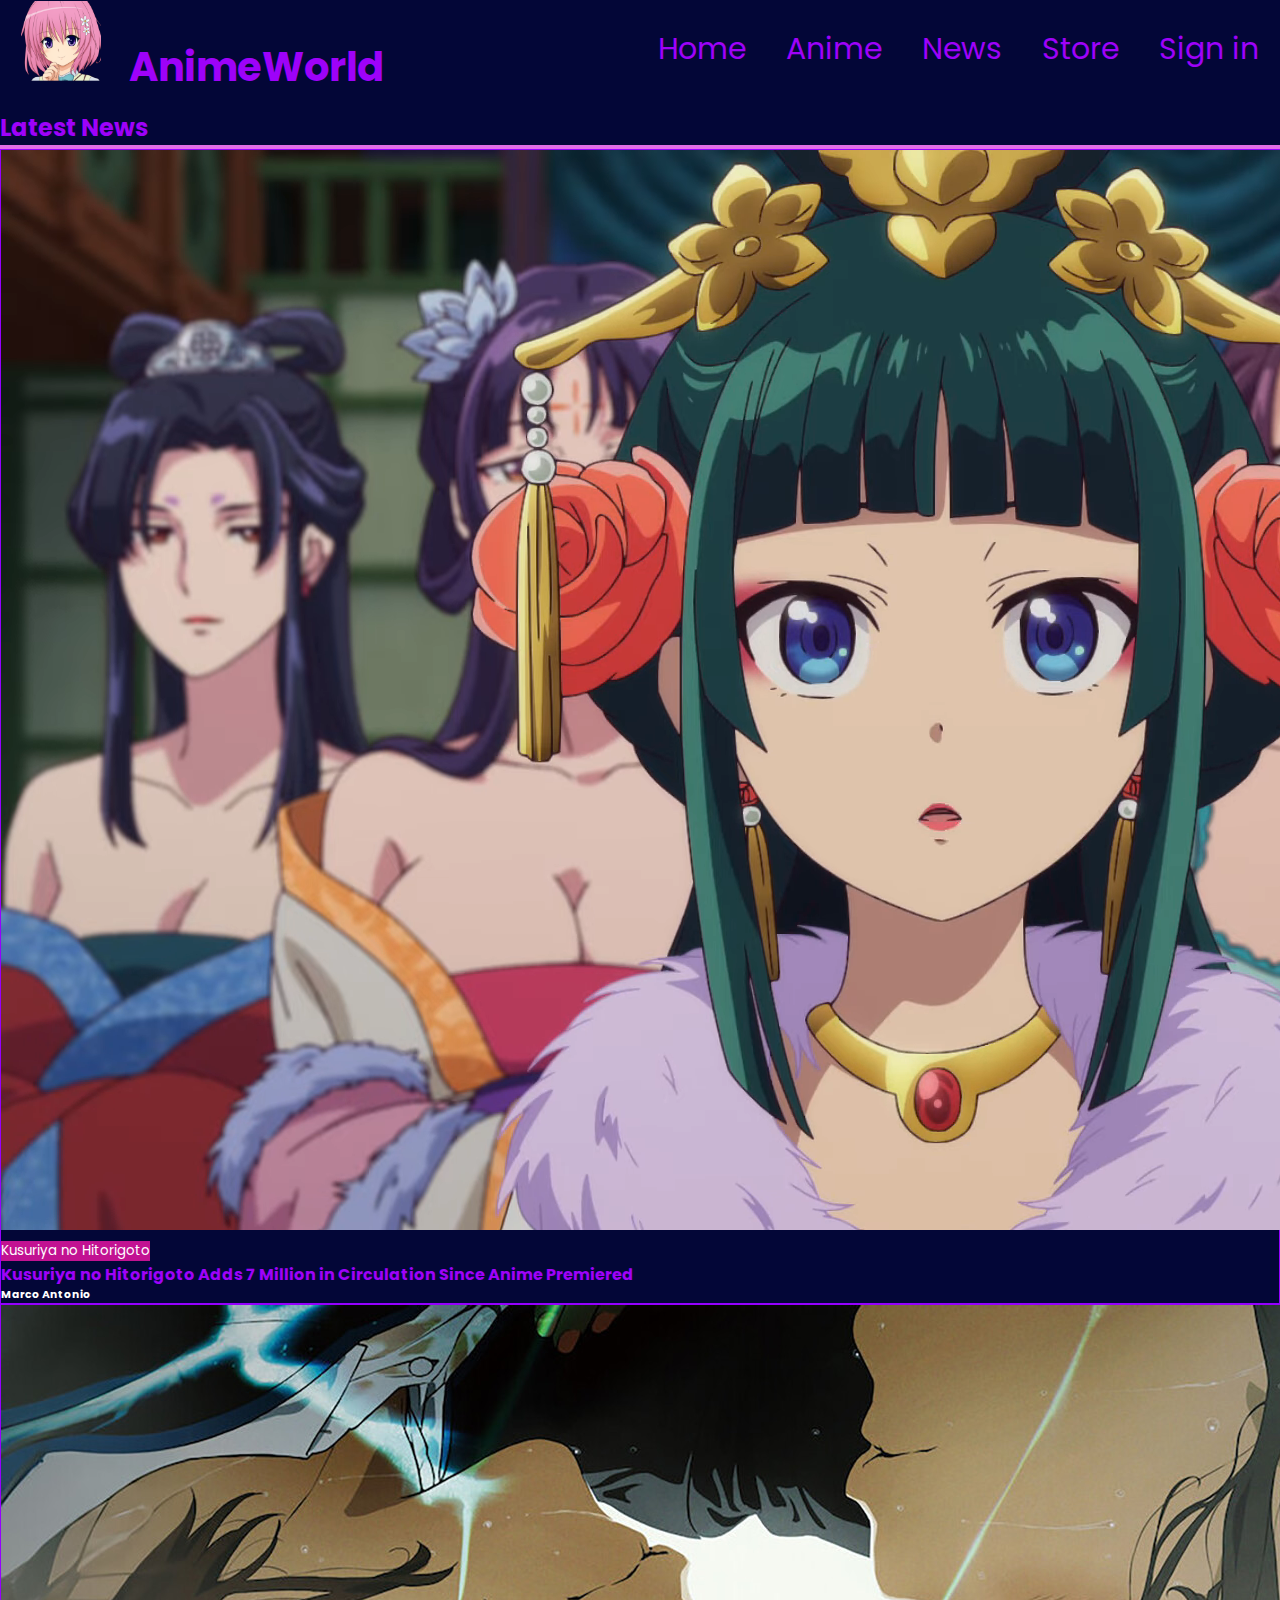
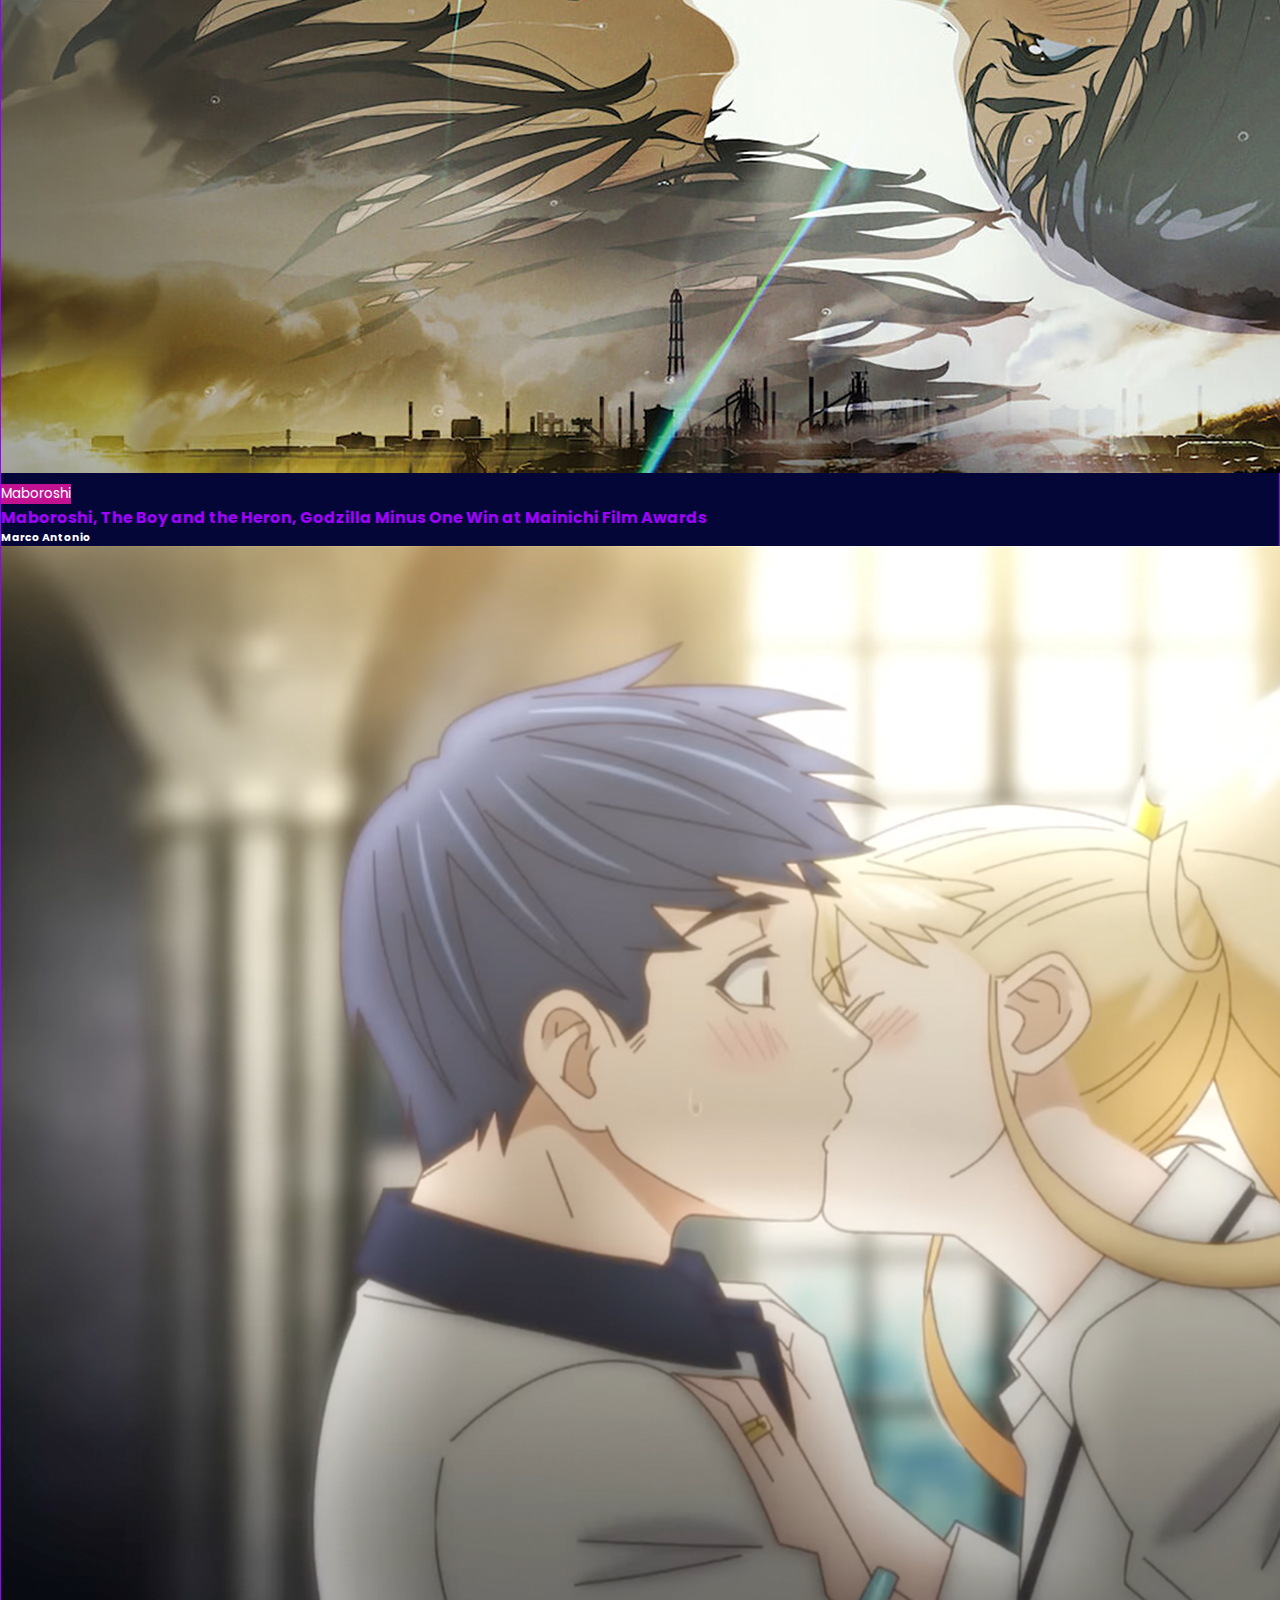
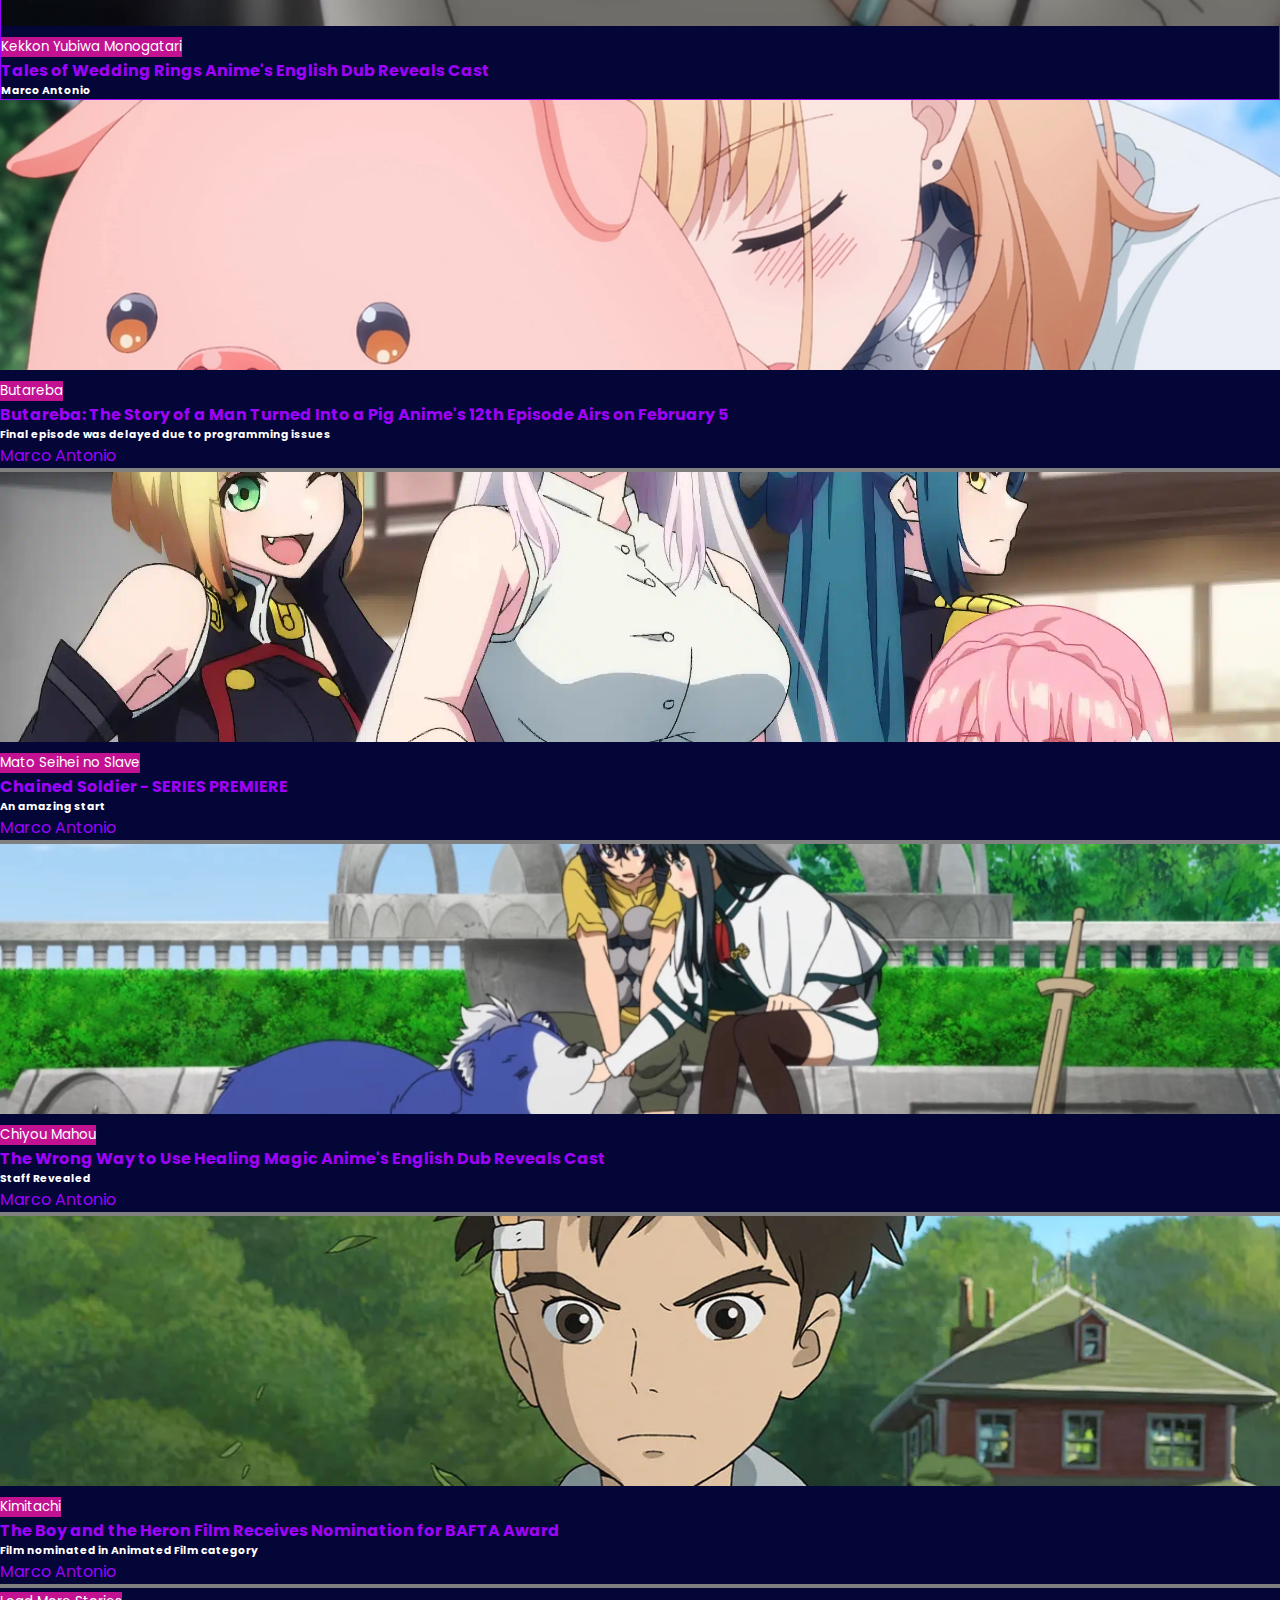
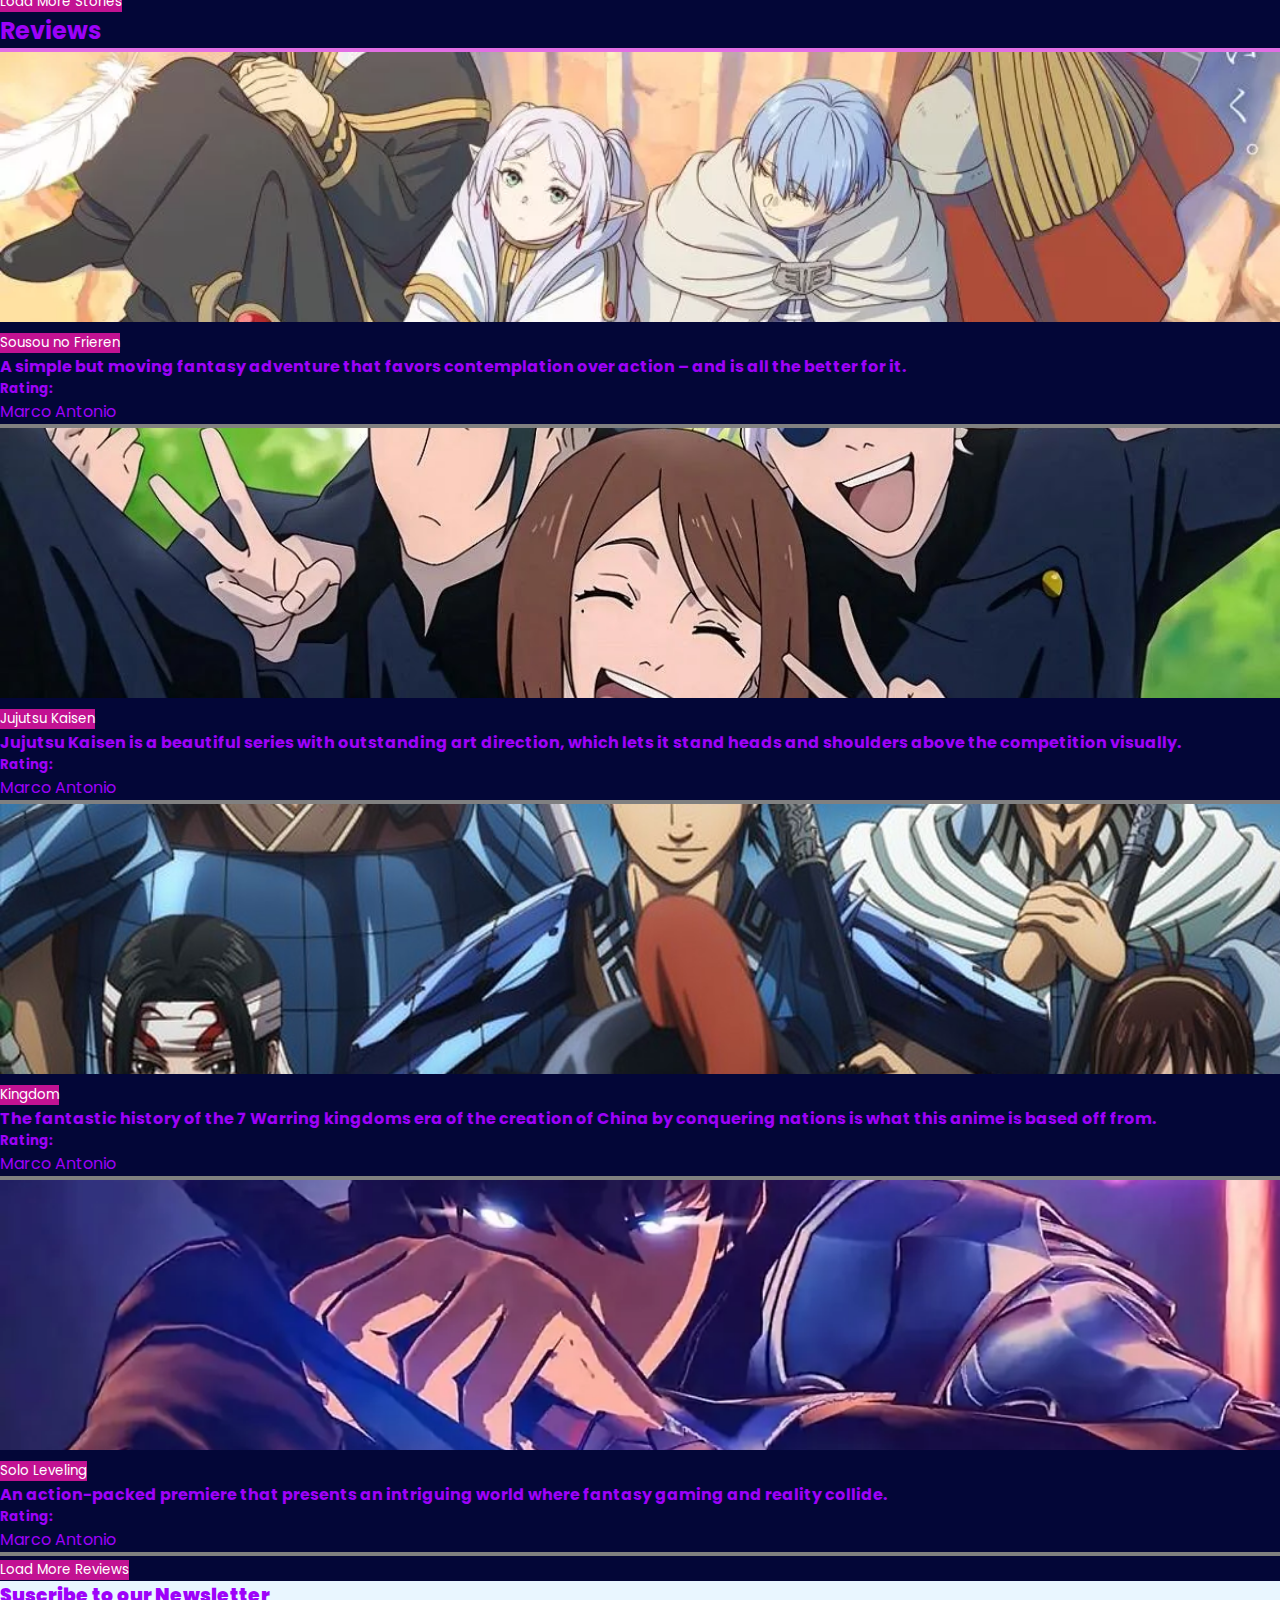
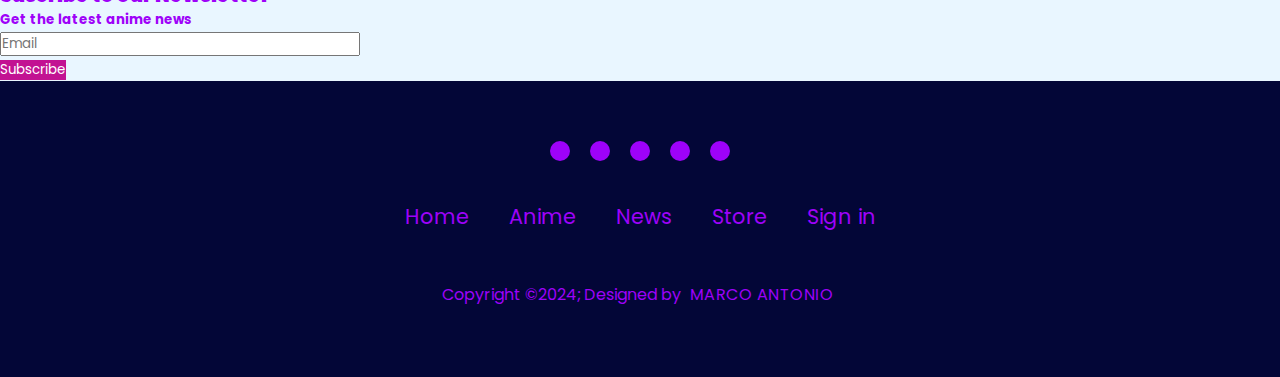
<file: news.html>
<!DOCTYPE html>
<html lang="en">
<head>
    <meta charset="UTF-8">
    <meta name="viewport" content="width=device-width, initial-scale=1.0">
    <title>AnimeWorld</title>
    <link href="https://cdn.jsdelivr.net/npm/bootstrap@5.3.2/dist/css/bootstrap.min.css" rel="stylesheet" integrity="sha384-T3c6CoIi6uLrA9TneNEoa7RxnatzjcDSCmG1MXxSR1GAsXEV/Dwwykc2MPK8M2HN" crossorigin="anonymous">
    <link rel="stylesheet" href="https://cdnjs.cloudflare.com/ajax/libs/font-awesome/6.5.1/css/all.min.css" integrity="sha512-DTOQO9RWCH3ppGqcWaEA1BIZOC6xxalwEsw9c2QQeAIftl+Vegovlnee1c9QX4TctnWMn13TZye+giMm8e2LwA==" crossorigin="anonymous" referrerpolicy="no-referrer" />
    <link rel="stylesheet" href="css/news.css">
    <link rel="icon" type="image/png" sizes="32x32" href="img/logo/awlogo1.png">
    <link rel="preconnect" href="https://fonts.googleapis.com">
    <link rel="preconnect" href="https://fonts.gstatic.com" crossorigin>
    <link href="https://fonts.googleapis.com/css2?family=Poppins:ital,wght@0,100;0,400;0,700;1,400&family=Righteous&display=swap" rel="stylesheet">
    
</head>
<body>
    <nav class="navbar">
        <span class="navbar-toggle" id="js-navbar-toggle">
                <i class="fas fa-bars"></i>
        </span>
        <div class="d-flex justify-content-start align-items-center divlogo">
            <img src="img/logo/awlogo1.png" height=80px width="80px" alt="">
            <a href="index.html" class="logo">AnimeWorld</a>
        </div>
        <ul class="main-nav" id="js-menu">
        <li>
            <a href="index.html" class="nav-links fs-3">Home</a>
        </li>
        <li>
            <a href="anime.html" class="nav-links fs-3">Anime</a>
        </li>
        <li>
            <a href="" class="nav-links fs-3">News</a>
        </li>
        <li>
            <a href="store.html" class="nav-links fs-3">Store</a>
        </li>
        <li>
            <a href="signin.html" class="nav-links fs-3">Sign in</a>
        </li>
        </ul>
    </nav>

   <div class="container" style="margin-top: 110px;">

    <div class="row g-1">
        <h2>Latest News</h2>
        <hr class="mainhr">
    </div>
    <div class="row mb-3 g-1" style="border: solid 1px #9500ff">
        <!-- Primer Componente -->
        <div class="col">
            <div class="card formbg m-1 position-relative">
                <img src="img/news/mainnews1.webp" class="card-img" alt="Jujutsu Kaisen">
                <div class="position-absolute bottom-0 start-0 p-3">
                    <button class="btn btn-secondary signupbutton mt-3 mb-3">Kusuriya no Hitorigoto</button>
                    <a href="#" class="frontlinks" style="text-decoration: none;">
                        <h4 class="mb-4">Kusuriya no Hitorigoto Adds 7 Million in Circulation Since Anime Premiered</h4>
                    </a>
                    <a href="#" class="frontlinks mt-5" style="text-decoration: none;">
                        <h6 class="frontlinks">Marco Antonio</h6>
                    </a>
                </div>
            </div>
        </div>
    </div>    
    
    <div class="row mb-3 g-0" style="border: solid 1px #9500ff">
        <!-- Segundo Componente -->
        <div class="col-md-6">
        <!-- Primera Imagen del Segundo Componente -->
            <div class="card formbg m-1 position-relative">
                <img src="img/news/newsmain2.jpeg" class="card-img" alt="Momo 1">
                <div class="position-absolute bottom-0 start-0 p-3">
                <button class="btn btn-secondary signupbutton mt-3 mb-3">Maboroshi</button>
                <a href="#" class="frontlinks" style="text-decoration: none;">
                    <h4 class="mb-3">Maboroshi, The Boy and the Heron, Godzilla Minus One Win at Mainichi Film Awards</h4>
                </a>
                <a href="#" class="frontlinks mb-3" style="text-decoration: none;">
                    <h6 class="frontlinks">Marco Antonio</h6>
                </a>
                </div>
            </div>
        </div>
    
    
        <!-- Segunda Imagen del Segundo Componente -->
        <div class="col-md-6">
            <div class="card formbg m-1 position-relative">
                <img src="img/news/newsmain3.png" class="card-img" alt="Momo 2">
                <div class="position-absolute bottom-0 start-0 p-3">
                <button class="btn btn-secondary signupbutton mt-3 mb-3">Kekkon Yubiwa Monogatari</button>
                <a href="#" class="frontlinks" style="text-decoration: none;">
                    <h4 class="mb-3">Tales of Wedding Rings Anime's English Dub Reveals Cast</h4>
                </a>
                <a href="#" class="frontlinks mb-3" style="text-decoration: none;">
                    <h6 class="frontlinks">Marco Antonio</h6>
                </a>
                </div>
            </div>
        </div>
    </div>
    </div>
   
 
<div class="container mt-4">

   
    
    <div class="row justify-content-start">


        <div class="col-12 col-md-9">
            <div class="row flex-column flex-md-row">
                <div class="col-12 col-md-auto mb-3 mb-md-0">
                    <img class="me-3 me-md-0" src="img/news/newsbody1.webp" style="max-height:30vh; width:100%; object-fit: cover;" alt="">
                </div>
                <div class="col-12 col-md">
                    <button class="btn btn-secondary signupbutton mb-3">Butareba</button>
                    <a class="firstsecondarylink" href="" ><h4 class="mb-3">Butareba: The Story of a Man Turned Into a Pig Anime's 12th Episode Airs on February 5</h4></a>
                    <h6 class="mb-3">Final episode was delayed due to programming issues</h6>
                    <a class="secondsecondarylink" href="">Marco Antonio</a>
                </div>
                <div class="col-12">
                    <hr>
                </div>
            </div>
        </div>



        <div class="col-12 col-md-9">
            <div class="row flex-column flex-md-row">
                <div class="col-12 col-md-auto mb-3 mb-md-0">
                    <img class="me-3 me-md-0" src="img/news/newsbody2.webp" style="max-height:30vh; width:100%; object-fit: cover;" alt="">
                </div>
                <div class="col-12 col-md">
                    <button class="btn btn-secondary signupbutton mb-3">Mato Seihei no Slave</button>
                    <a class="firstsecondarylink" href="" ><h4 class="mb-3">Chained Soldier - SERIES PREMIERE</h4></a>
                    <h6 class="mb-3">An amazing start</h6>
                    <a class="secondsecondarylink" href="">Marco Antonio</a>
                </div>
                <div class="col-12">
                    <hr>
                </div>
            </div>
        </div>

        <div class="col-12 col-md-9">
            <div class="row flex-column flex-md-row">
                <div class="col-12 col-md-auto mb-3 mb-md-0">
                    <img class="me-3 me-md-0" src="img/news/newsbody3.webp" style="max-height:30vh; width:100%; object-fit: cover;" alt="">
                </div>
                <div class="col-12 col-md">
                    <button class="btn btn-secondary signupbutton mb-3">Chiyou Mahou</button>
                    <a class="firstsecondarylink" href="" ><h4 class="mb-3">The Wrong Way to Use Healing Magic Anime's English Dub Reveals Cast</h4></a>
                    <h6 class="mb-3">Staff Revealed</h6>
                    <a class="secondsecondarylink" href="">Marco Antonio</a>
                </div>
                <div class="col-12">
                    <hr>
                </div>
            </div>
        </div>

        <div class="col-12 col-md-9">
            <div class="row flex-column flex-md-row">
                <div class="col-12 col-md-auto mb-3 mb-md-0">
                    <img class="me-3 me-md-0" src="img/news/newsbody4.webp" style="max-height:30vh; width:100%; object-fit: cover;" alt="">
                </div>
                <div class="col-12 col-md">
                    <button class="btn btn-secondary signupbutton mb-3">Kimitachi</button>
                    <a class="firstsecondarylink" href="" ><h4 class="mb-3">The Boy and the Heron Film Receives Nomination for BAFTA Award</h4></a>
                    <h6 class="mb-3">Film nominated in Animated Film category</h6>
                    <a class="secondsecondarylink" href="">Marco Antonio</a>
                </div>
                <div class="col-12">
                    <hr>
                </div>
            </div>
        </div>


        <div class="col-12 col-md-9 d-flex justify-content-center mb-3">
            <button class="btn btn-secondary signupbutton">Load More Stories</button>
        </div>
    
    </div>


</div>
    <!-- Reviews -->


    <div class="container mt-3">

        <div class="row">
            <h2>Reviews</h2>
            <hr class="mainhr">
        </div>
        
        <div class="row justify-content-start">


            <div class="col-12 col-md-9">
                <div class="row flex-column flex-md-row">
                    <div class="col-12 col-md-auto mb-3 mb-md-0">
                        <img class="me-3 me-md-0" src="img/news/reviewsbody1.webp" style="max-height:30vh; width:100%; object-fit: cover;" alt="">
                    </div>
                    <div class="col-12 col-md">
                        <button class="btn btn-secondary signupbutton mb-3">Sousou no Frieren</button>
                        <a class="firstsecondarylink" href="" ><h4 class="mb-3"> A simple but moving fantasy adventure that favors contemplation over action – and is all the better for it.</h4></a>
                        <div class="d-flex align-items-center mb-2">
                        <h5 class="mb-3">Rating:&#160</h5>
                            <div class="mb-3" >
                                <i class="fa-sharp fa-solid fa-star fa-lg card-stars" style="color: #9e02f9;"></i>
                                <i class="fa-sharp fa-solid fa-star fa-lg card-stars" style="color: #9e02f9;"></i>
                                <i class="fa-sharp fa-solid fa-star fa-lg card-stars" style="color: #9e02f9;"></i>
                                <i class="fa-sharp fa-solid fa-star fa-lg card-stars" style="color: #9e02f9;"></i>
                                <i class="fa-sharp fa-solid fa-star fa-lg card-stars" style="color: #9e02f9;"></i>
                            </div>
                        </div>
                        <a class="secondsecondarylink" href="">Marco Antonio</a>
                    </div>
                    <div class="col-12">
                        <hr>
                    </div>
                </div>
            </div>

            <div class="col-12 col-md-9">
                <div class="row flex-column flex-md-row">
                    <div class="col-12 col-md-auto mb-3 mb-md-0">
                        <img class="me-3 me-md-0" src="img/news/reviewsbody2.jpg" style="max-height:30vh; width:100%; object-fit: cover;" alt="">
                    </div>
                    <div class="col-12 col-md">
                        <button class="btn btn-secondary signupbutton mb-3">Jujutsu Kaisen</button>
                        <a class="firstsecondarylink" href="" ><h4 class="mb-3">Jujutsu Kaisen is a beautiful series with outstanding art direction, which lets it stand heads and shoulders above the competition visually.</h4></a>
                        <div class="d-flex align-items-center mb-2">
                        <h5 class="mb-3">Rating:&#160</h5>
                            <div class="mb-3" >
                                <i class="fa-sharp fa-solid fa-star fa-lg card-stars" style="color: #9e02f9;"></i>
                                <i class="fa-sharp fa-solid fa-star fa-lg card-stars" style="color: #9e02f9;"></i>
                                <i class="fa-sharp fa-solid fa-star fa-lg card-stars" style="color: #9e02f9;"></i>
                                <i class="fa-sharp fa-solid fa-star fa-lg card-stars" style="color: #9e02f9;"></i>
                                <i class="fa-sharp fa-solid fa-star fa-lg card-stars" style="color: #9e02f9;"></i>
                            </div>
                        </div>
                        <a class="secondsecondarylink" href="">Marco Antonio</a>
                    </div>
                    <div class="col-12">
                        <hr>
                    </div>
                </div>
            </div>

            <div class="col-12 col-md-9">
                <div class="row flex-column flex-md-row">
                    <div class="col-12 col-md-auto mb-3 mb-md-0">
                        <img class="me-3 me-md-0" src="img/news/reviewsbody3.jpeg" style="max-height:30vh; width:100%; object-fit: cover;" alt="">
                    </div>
                    <div class="col-12 col-md">
                        <button class="btn btn-secondary signupbutton mb-3">Kingdom</button>
                        <a class="firstsecondarylink" href="" ><h4 class="mb-3">The fantastic history of the 7 Warring kingdoms era of the creation of China by conquering nations is what this anime is based off from.</h4></a>
                        <div class="d-flex align-items-center mb-2">
                        <h5 class="mb-3">Rating:&#160</h5>
                            <div class="mb-3" >
                                <i class="fa-sharp fa-solid fa-star fa-lg card-stars" style="color: #9e02f9;"></i>
                                <i class="fa-sharp fa-solid fa-star fa-lg card-stars" style="color: #9e02f9;"></i>
                                <i class="fa-sharp fa-solid fa-star fa-lg card-stars" style="color: #9e02f9;"></i>
                                <i class="fa-sharp fa-solid fa-star fa-lg card-stars" style="color: #9e02f9;"></i>
                                <i class="fa-sharp fa-solid fa-star fa-lg card-stars" style="color: #9e02f9;"></i>
                            </div>
                        </div>
                        <a class="secondsecondarylink" href="">Marco Antonio</a>
                    </div>
                    <div class="col-12">
                        <hr>
                    </div>
                </div>
            </div>

            <div class="col-12 col-md-9">
                <div class="row flex-column flex-md-row">
                    <div class="col-12 col-md-auto mb-3 mb-md-0">
                        <img class="me-3 me-md-0" src="img/news/reviewsbody4.webp" style="max-height:30vh; width:100%; object-fit: cover;" alt="">
                    </div>
                    <div class="col-12 col-md">
                        <button class="btn btn-secondary signupbutton mb-3">Solo Leveling</button>
                        <a class="firstsecondarylink" href="" ><h4 class="mb-3">An action-packed premiere that presents an intriguing world where fantasy gaming and reality collide.</h4></a>
                        <div class="d-flex align-items-center mb-2">
                        <h5 class="mb-3">Rating:&#160</h5>
                            <div class="mb-3" >
                                <i class="fa-sharp fa-solid fa-star fa-lg card-stars" style="color: #9e02f9;"></i>
                                <i class="fa-sharp fa-solid fa-star fa-lg card-stars" style="color: #9e02f9;"></i>
                                <i class="fa-sharp fa-solid fa-star fa-lg card-stars" style="color: #9e02f9;"></i>
                                <i class="fa-sharp fa-solid fa-star fa-lg card-stars" style="color: #9e02f9;"></i>
                                <i class="fa-sharp fa-solid fa-star fa-lg card-stars" style="color: #9e02f9;"></i>
                            </div>
                        </div>
                        <a class="secondsecondarylink" href="">Marco Antonio</a>
                    </div>
                    <div class="col-12">
                        <hr>
                    </div>
                </div>
            </div>

           

           

            <div class="col-12 col-md-9 d-flex justify-content-center mb-3">
                <button class="btn btn-secondary signupbutton">Load More Reviews</button>
            </div>



        </div>
    </div>


    <div class="container-fluid mt-3 mb-2">
        <div class="row justify-content-center align-items-center">
           
    
            <div class="col-md-6 p-0" style="height: 100%; width: 100%;">
                <div class="card border-0 p-5 d-flex flex-column justify-content-center align-items-center" id="signupCard" style="background-color: #E9F6FF; height: 100%; width: 100%; object-fit: cover;">
                    <h3 class="text-center mb-3"><strong>Suscribe to our Newsletter</strong></h3>
                    <h5 class="text-center mb-3">Get the latest anime news</h5>
                    <div style="max-width: 500px;"> <!-- Contenedor agregado aquí -->
                        <div class="input-group mb-3 d-flex justify-content-center">
                            <span class="input-group-text"><i class="fas fa-envelope"></i></span>
                            <input type="text" class="form-control" style="width:40vh" placeholder="Email" aria-label="Email" aria-describedby="basic-addon2">
                        </div>
                    </div> <!-- Fin del contenedor -->
                    <button type="button" class="btn btn-secondary signupbutton">Subscribe</button>
                </div>
            </div>
        </div>
    </div>
    
    
    


    <footer>
      <div class="footerContainer">
          <div class="mediaIcons">
              <a href=""><i class="fa-brands fa-facebook"></i></a>
              <a href=""><i class="fa-brands fa-instagram"></i></a>
              <a href=""><i class="fa-brands fa-x-twitter"></i></a>
              <a href=""><i class="fa-brands fa-tiktok"></i></a>
              <a href=""><i class="fa-brands fa-youtube"></i></a>
          </div>
          <div class="footerNav">
                <ul style="padding-left: 0;">
                    <li><a href="index.html">Home</a></li>
                    <li><a href="anime.html">Anime</a></li>
                    <li><a href="">News</a></li>
                    <li><a href="store.html">Store</a></li>
                    <li><a href="signin.html">Sign in</a></li>
                </ul>
          </div>
          <div class="footerCopyright">
            <p>Copyright &copy;2024; Designed by <span class="designer">Marco Antonio</span></p>
         </div>    
      </div>
      
    </footer>

    
    <script src="https://cdn.jsdelivr.net/npm/bootstrap@5.3.2/dist/js/bootstrap.bundle.min.js" integrity="sha384-C6RzsynM9kWDrMNeT87bh95OGNyZPhcTNXj1NW7RuBCsyN/o0jlpcV8Qyq46cDfL" crossorigin="anonymous"></script>  
    <script src="js/news.js"></script>
</body>
</html>
</file>
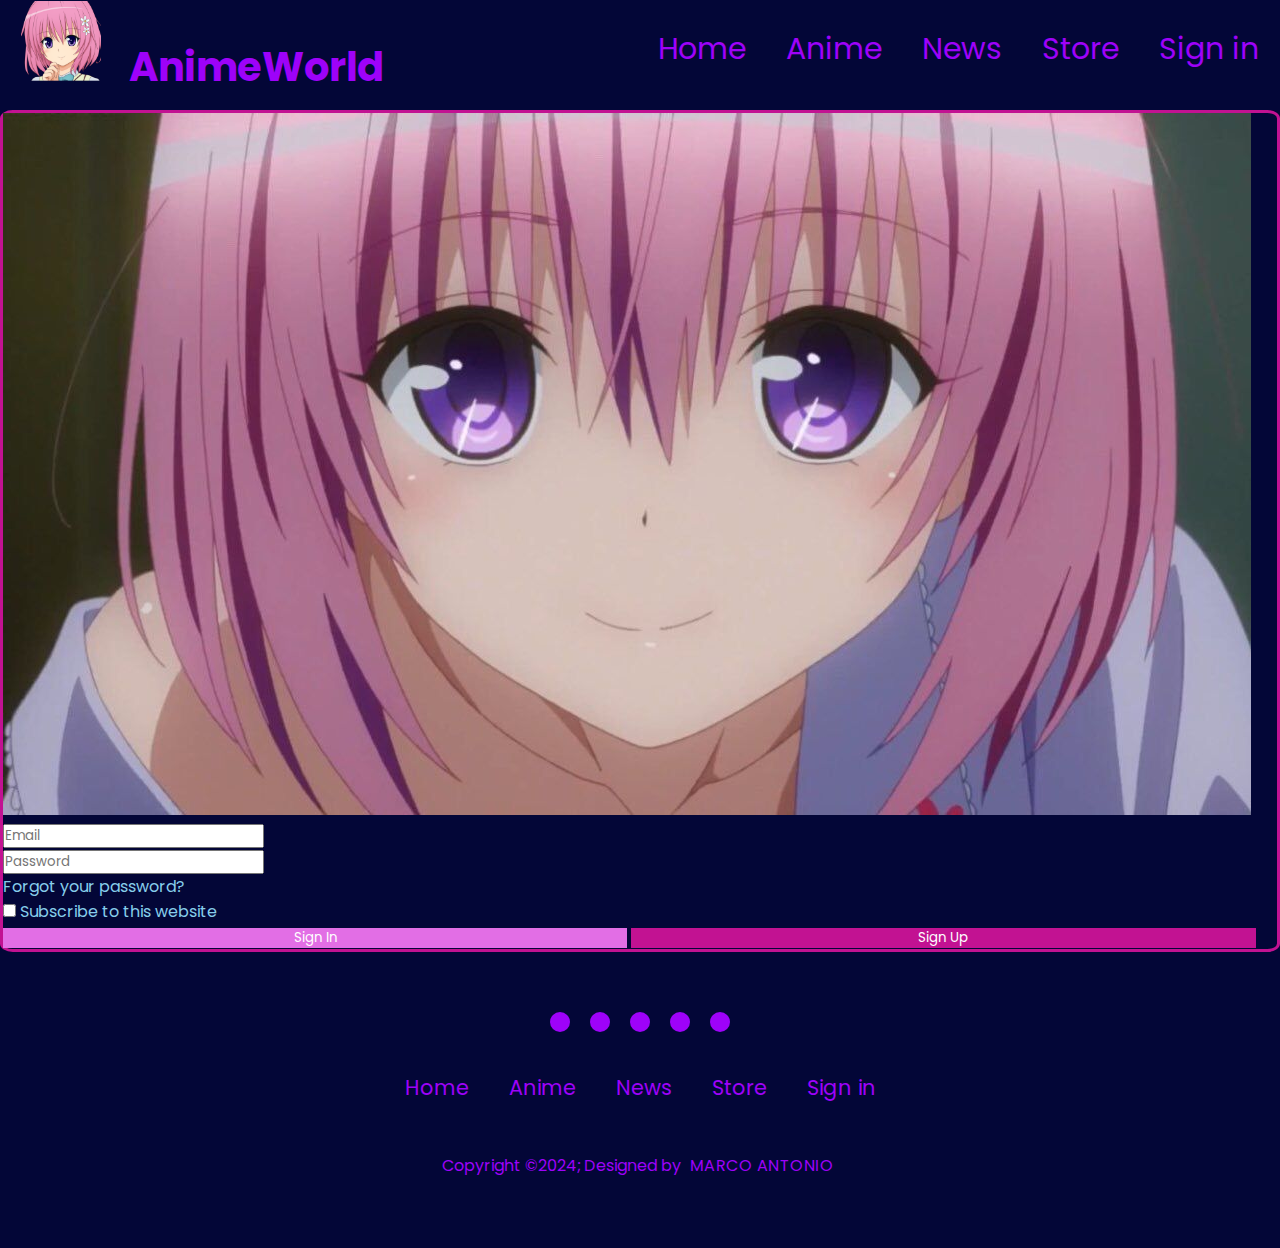
<file: signin.html>
<!DOCTYPE html>
<html lang="en">
<head>
    <meta charset="UTF-8">
    <meta name="viewport" content="width=device-width, initial-scale=1.0">
    <title>AnimeWorld</title>
    <link href="https://cdn.jsdelivr.net/npm/bootstrap@5.3.2/dist/css/bootstrap.min.css" rel="stylesheet" integrity="sha384-T3c6CoIi6uLrA9TneNEoa7RxnatzjcDSCmG1MXxSR1GAsXEV/Dwwykc2MPK8M2HN" crossorigin="anonymous">
    <link rel="stylesheet" href="https://cdnjs.cloudflare.com/ajax/libs/font-awesome/6.5.1/css/all.min.css" integrity="sha512-DTOQO9RWCH3ppGqcWaEA1BIZOC6xxalwEsw9c2QQeAIftl+Vegovlnee1c9QX4TctnWMn13TZye+giMm8e2LwA==" crossorigin="anonymous" referrerpolicy="no-referrer" />
    <link rel="stylesheet" href="css/signin.css">
    <link rel="icon" type="image/png" sizes="32x32" href="img/logo/awlogo1.png">
    <link rel="preconnect" href="https://fonts.googleapis.com">
    <link rel="preconnect" href="https://fonts.gstatic.com" crossorigin>
    <link href="https://fonts.googleapis.com/css2?family=Poppins:ital,wght@0,100;0,400;0,700;1,400&family=Righteous&display=swap" rel="stylesheet">
    
</head>
<body>
    <nav class="navbar">
        <span class="navbar-toggle" id="js-navbar-toggle">
                <i class="fas fa-bars"></i>
        </span>
        <div class="d-flex justify-content-start align-items-center divlogo">
            <img src="img/logo/awlogo1.png" height=80px width="80px" alt="">
            <a href="index.html" class="logo">AnimeWorld</a>
        </div>
        <ul class="main-nav" id="js-menu">
        <li>
            <a href="index.html" class="nav-links fs-3">Home</a>
        </li>
        <li>
            <a href="anime.html" class="nav-links fs-3">Anime</a>
        </li>
        <li>
            <a href="news.html" class="nav-links fs-3">News</a>
        </li>
        <li>
            <a href="store.html" class="nav-links fs-3">Store</a>
        </li>
        <li>
            <a href="#" class="nav-links fs-3">Sign in</a>
        </li>
        </ul>
    </nav>

    <!-- <div class="container-fluid" style="margin-top: 101px;">
        <h1>LOGIN</h1>
        <img src="./img/login/momosignup.webp" alt="">

    </div>
 -->
 <div class="container" style="margin-top: 110px;">
    <div class="row justify-content-center">
        <div class="col-md-6 p-0">
            <div class="card border-0" id="signupCard">
                <div class="card-body formbg">
                    <img src="./img/signin/momosignin.jpg" class="img-fluid" alt="Signup Image">
                    <form id="signupForm">
                        <div class="mb-3 mt-3">
                            <input type="text" class="form-control" placeholder="Email">
                        </div>
                        <div class="mb-3">
                            <input type="password" class="form-control" placeholder="Password">
                        </div>
                        <div class="mb-3" id="forgotPasswordContainer">
                            <a href="#" id="forgotPasswordLink" class="lasthover">Forgot your password?</a>
                        </div>
                        <div class="mb-3 d-none" id="subscribeContainer">
                            <input type="checkbox" class="form-check-input" id="subscribeCheckbox">
                            <label class="form-check-label" for="subscribeCheckbox">Subscribe to this website</label>
                        </div>
                        <div class="mb-3 d-flex justify-content-between">
                            <button type="button" class="btn btn-secondary signinbutton" onclick="toggleView('signin')">Sign In</button>
                            <button type="button" class="btn btn-secondary signupbutton" onclick="toggleView('signup')">Sign Up</button>
                        </div>
                    </form>
                </div>
            </div>
        </div>
    </div>
</div>



    <footer>
      <div class="footerContainer">
          <div class="mediaIcons">
              <a href=""><i class="fa-brands fa-facebook"></i></a>
              <a href=""><i class="fa-brands fa-instagram"></i></a>
              <a href=""><i class="fa-brands fa-x-twitter"></i></a>
              <a href=""><i class="fa-brands fa-tiktok"></i></a>
              <a href=""><i class="fa-brands fa-youtube"></i></a>
          </div>
          <div class="footerNav">
                <ul style="padding-left: 0;">
                    <li><a href="index.html">Home</a></li>
                    <li><a href="anime.html">Anime</a></li>
                    <li><a href="news.html">News</a></li>
                    <li><a href="store.html">Store</a></li>
                    <li><a href="">Sign in</a></li>
                </ul>
          </div>
          <div class="footerCopyright">
            <p>Copyright &copy;2024; Designed by <span class="designer">Marco Antonio</span></p>
         </div>    
      </div>
      
    </footer>

    
    <script src="https://cdn.jsdelivr.net/npm/bootstrap@5.3.2/dist/js/bootstrap.bundle.min.js" integrity="sha384-C6RzsynM9kWDrMNeT87bh95OGNyZPhcTNXj1NW7RuBCsyN/o0jlpcV8Qyq46cDfL" crossorigin="anonymous"></script>  
    <script src="js/signin.js"></script>
</body>
</html>
</file>
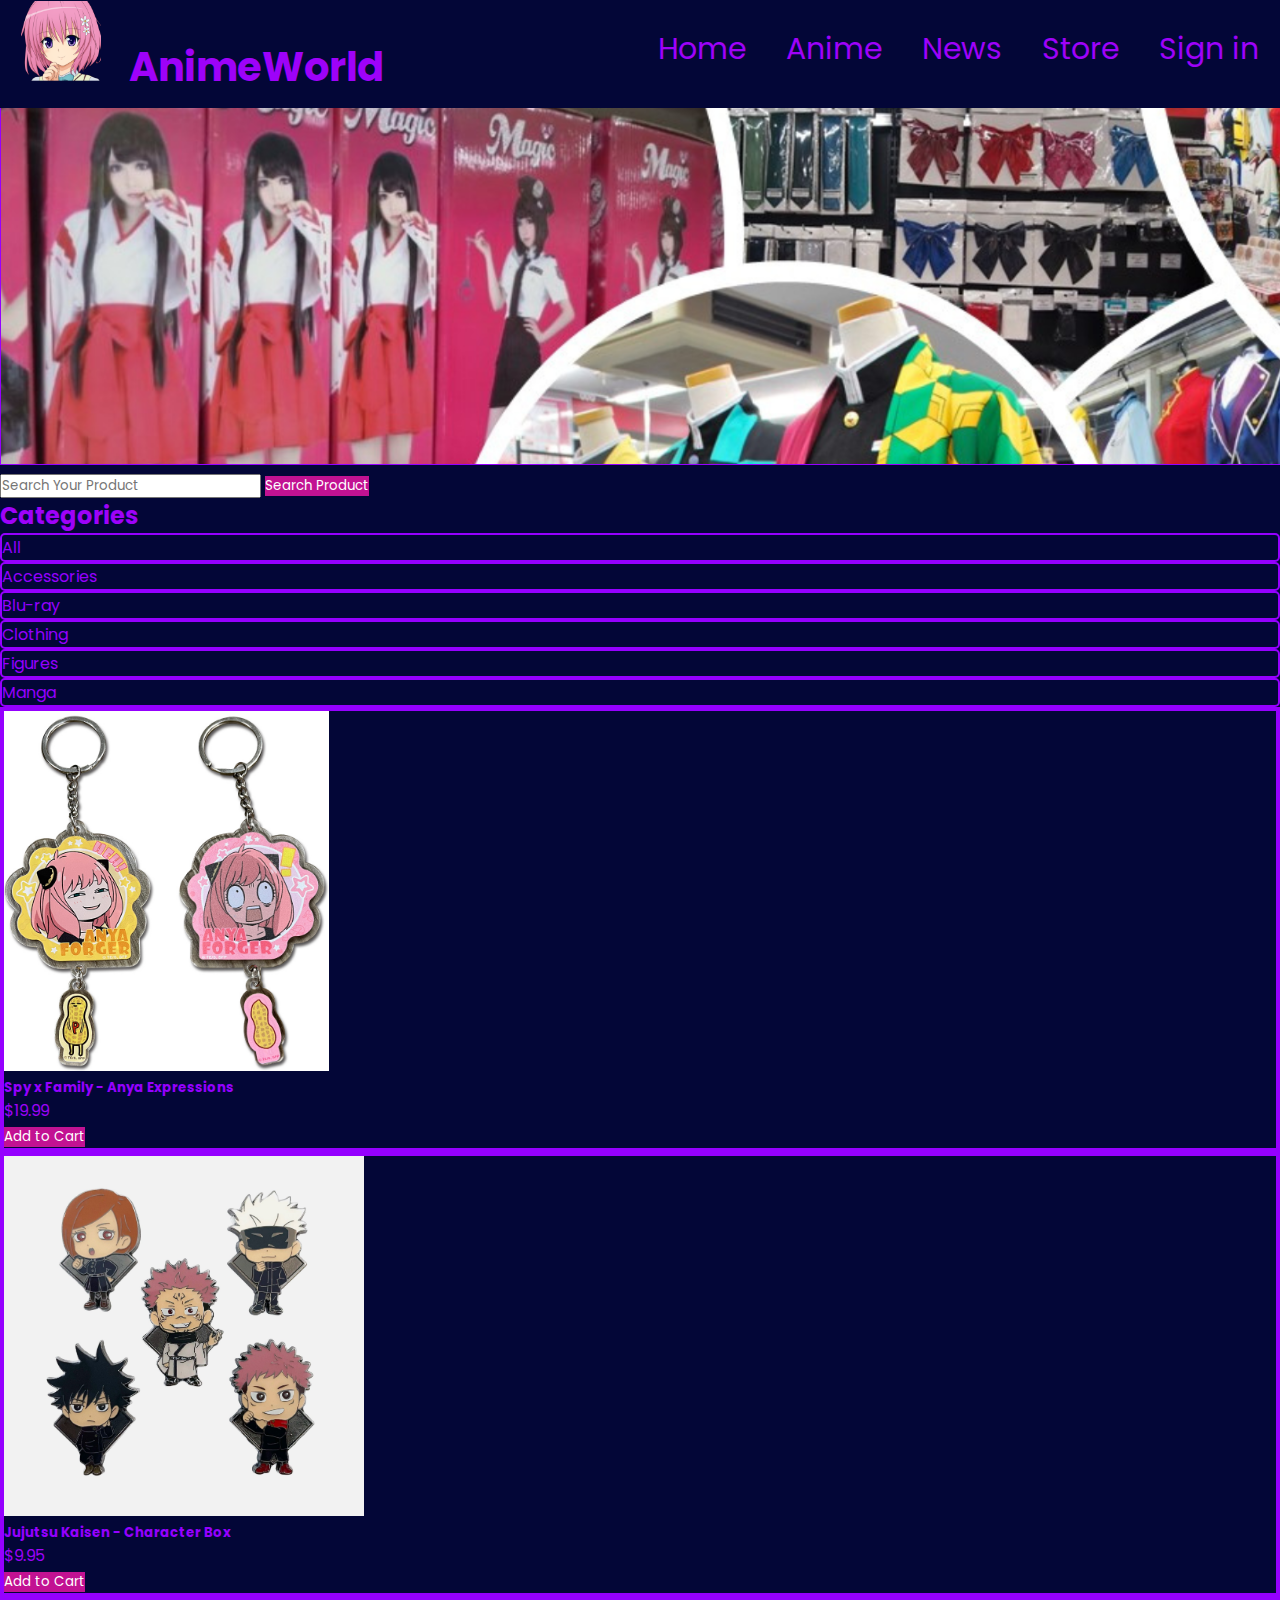
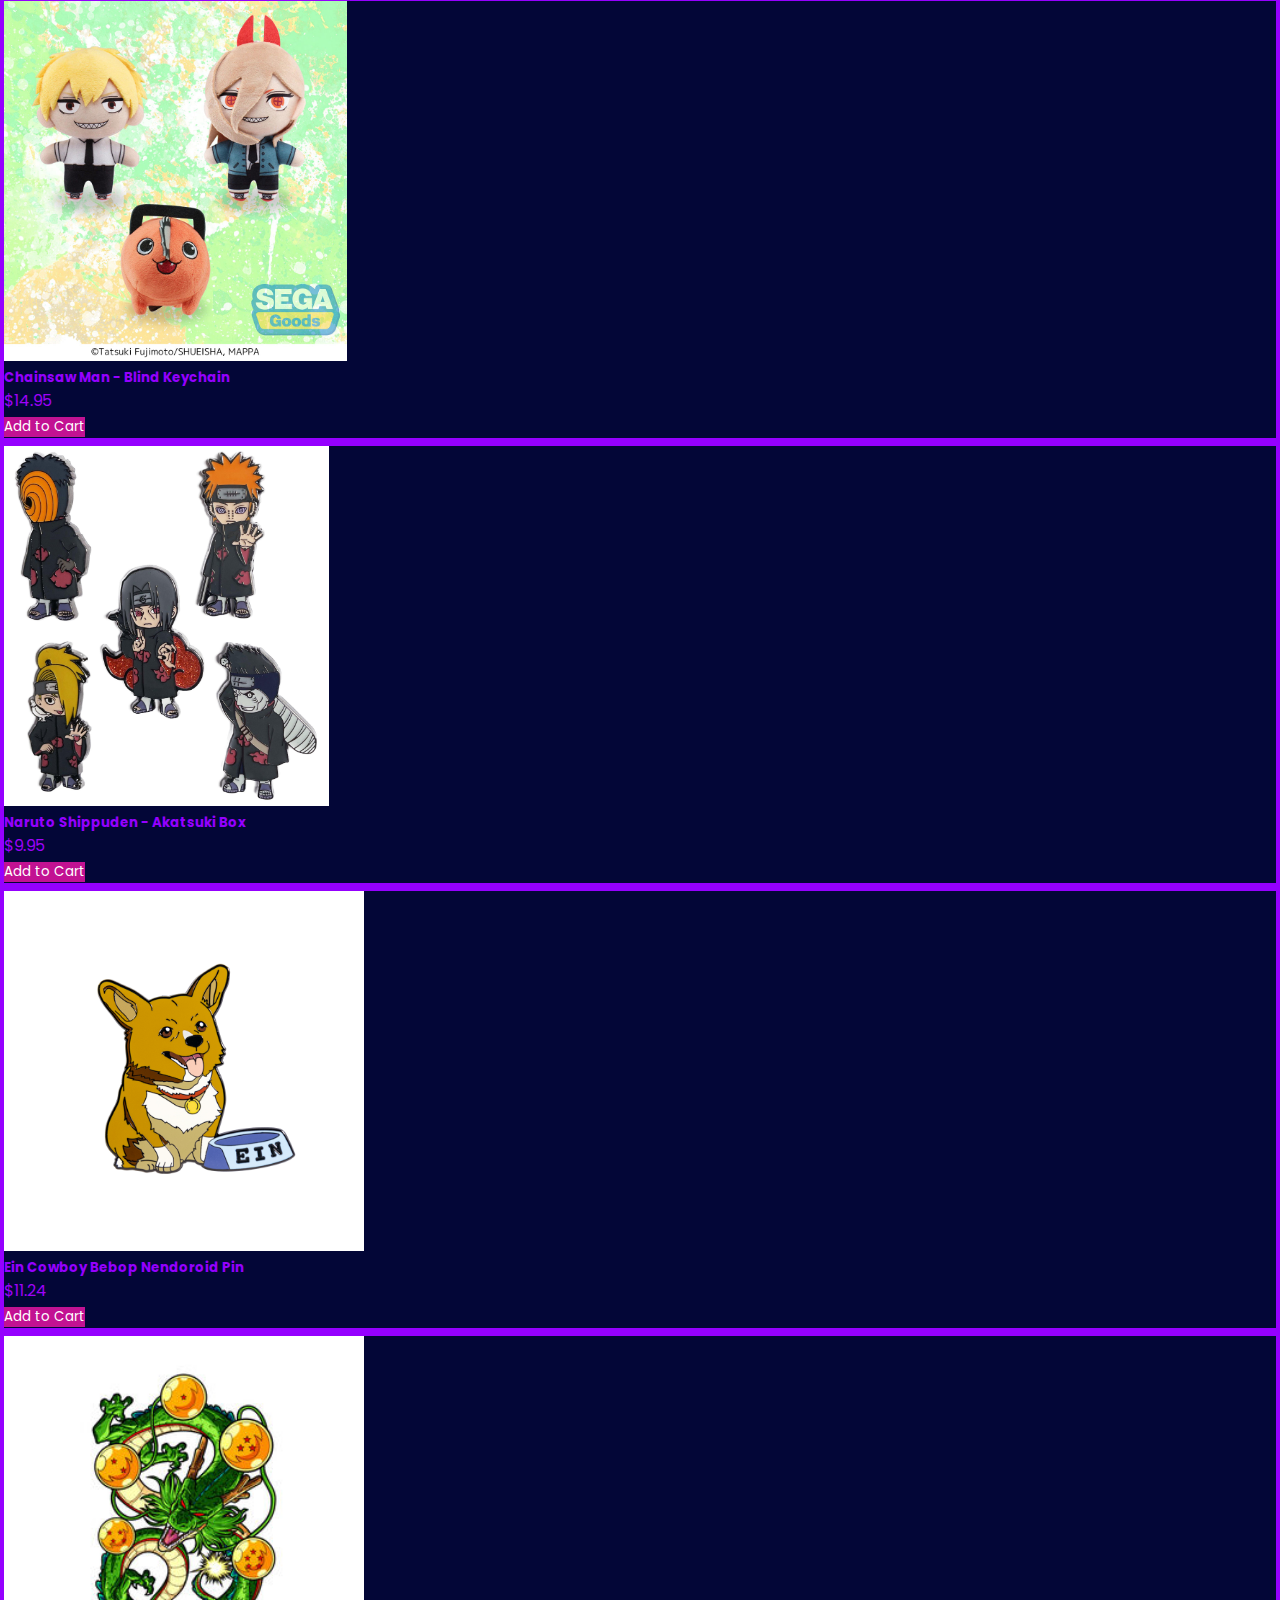
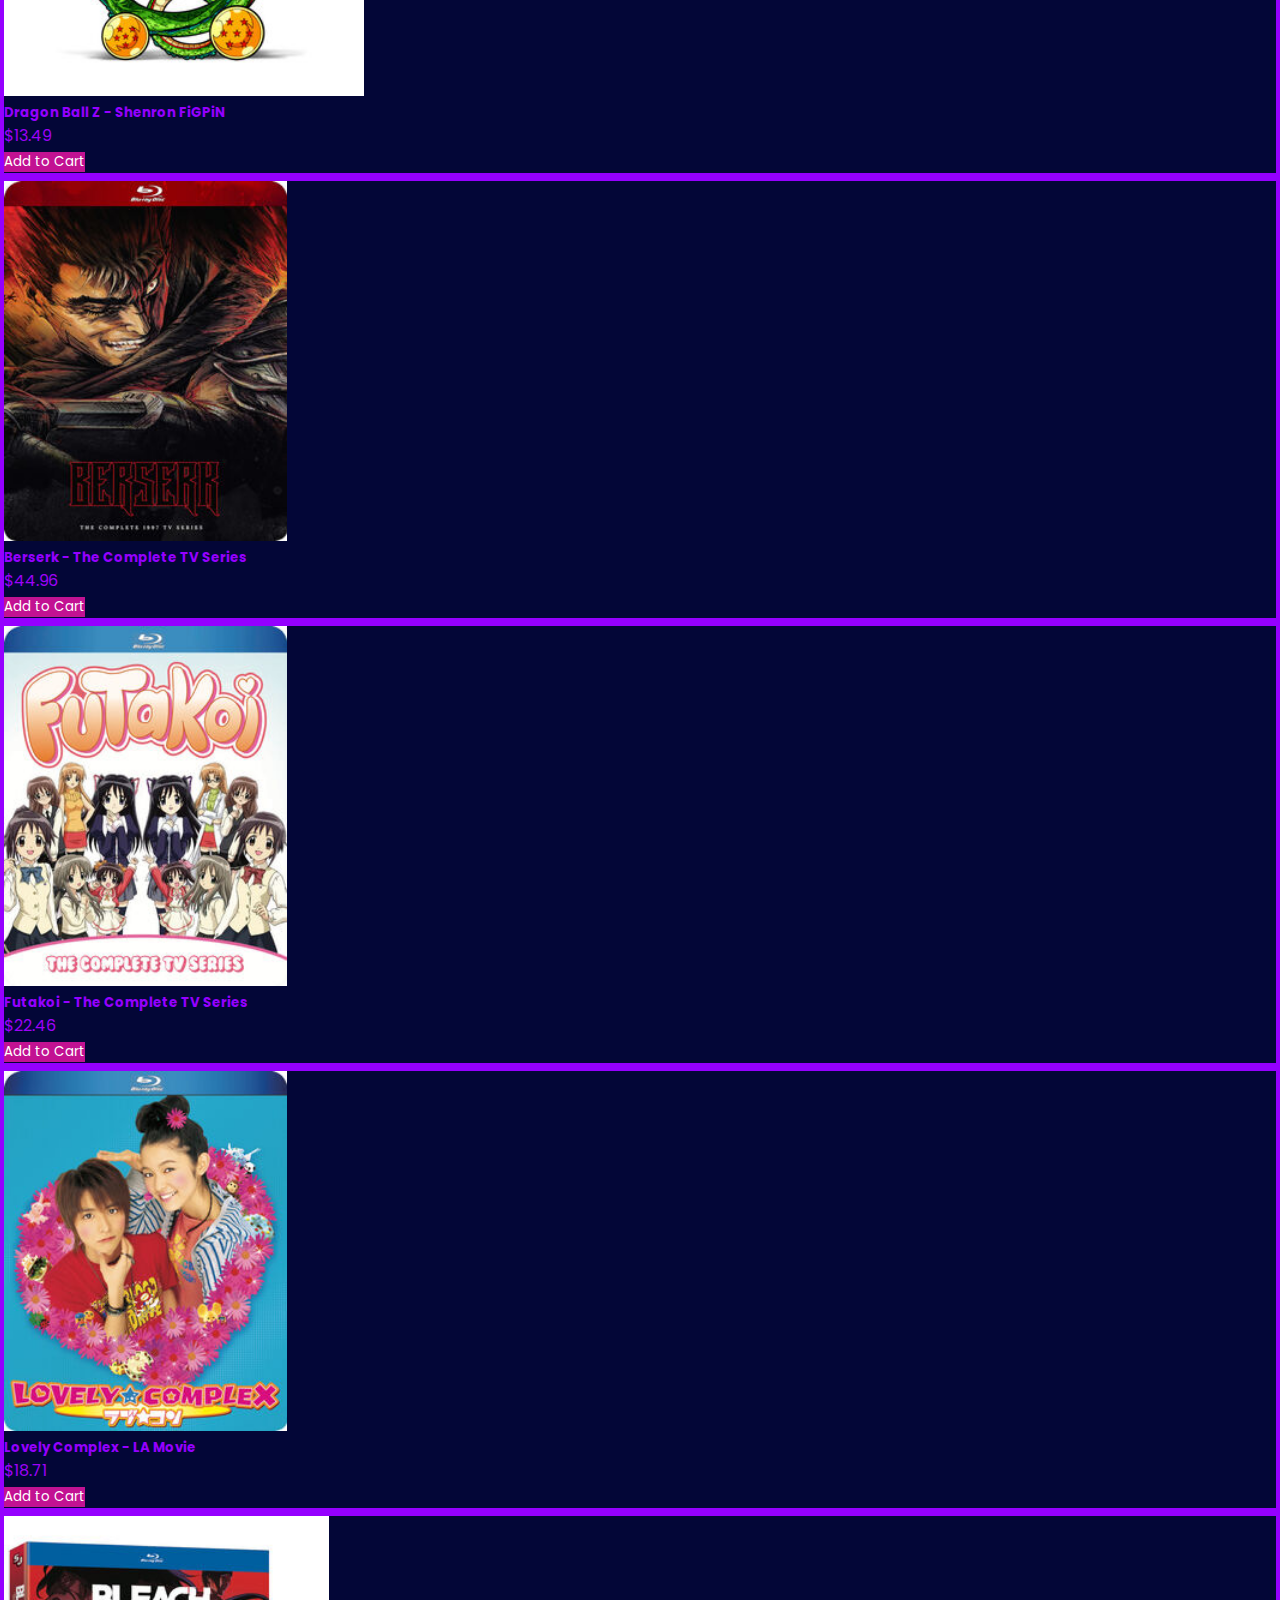
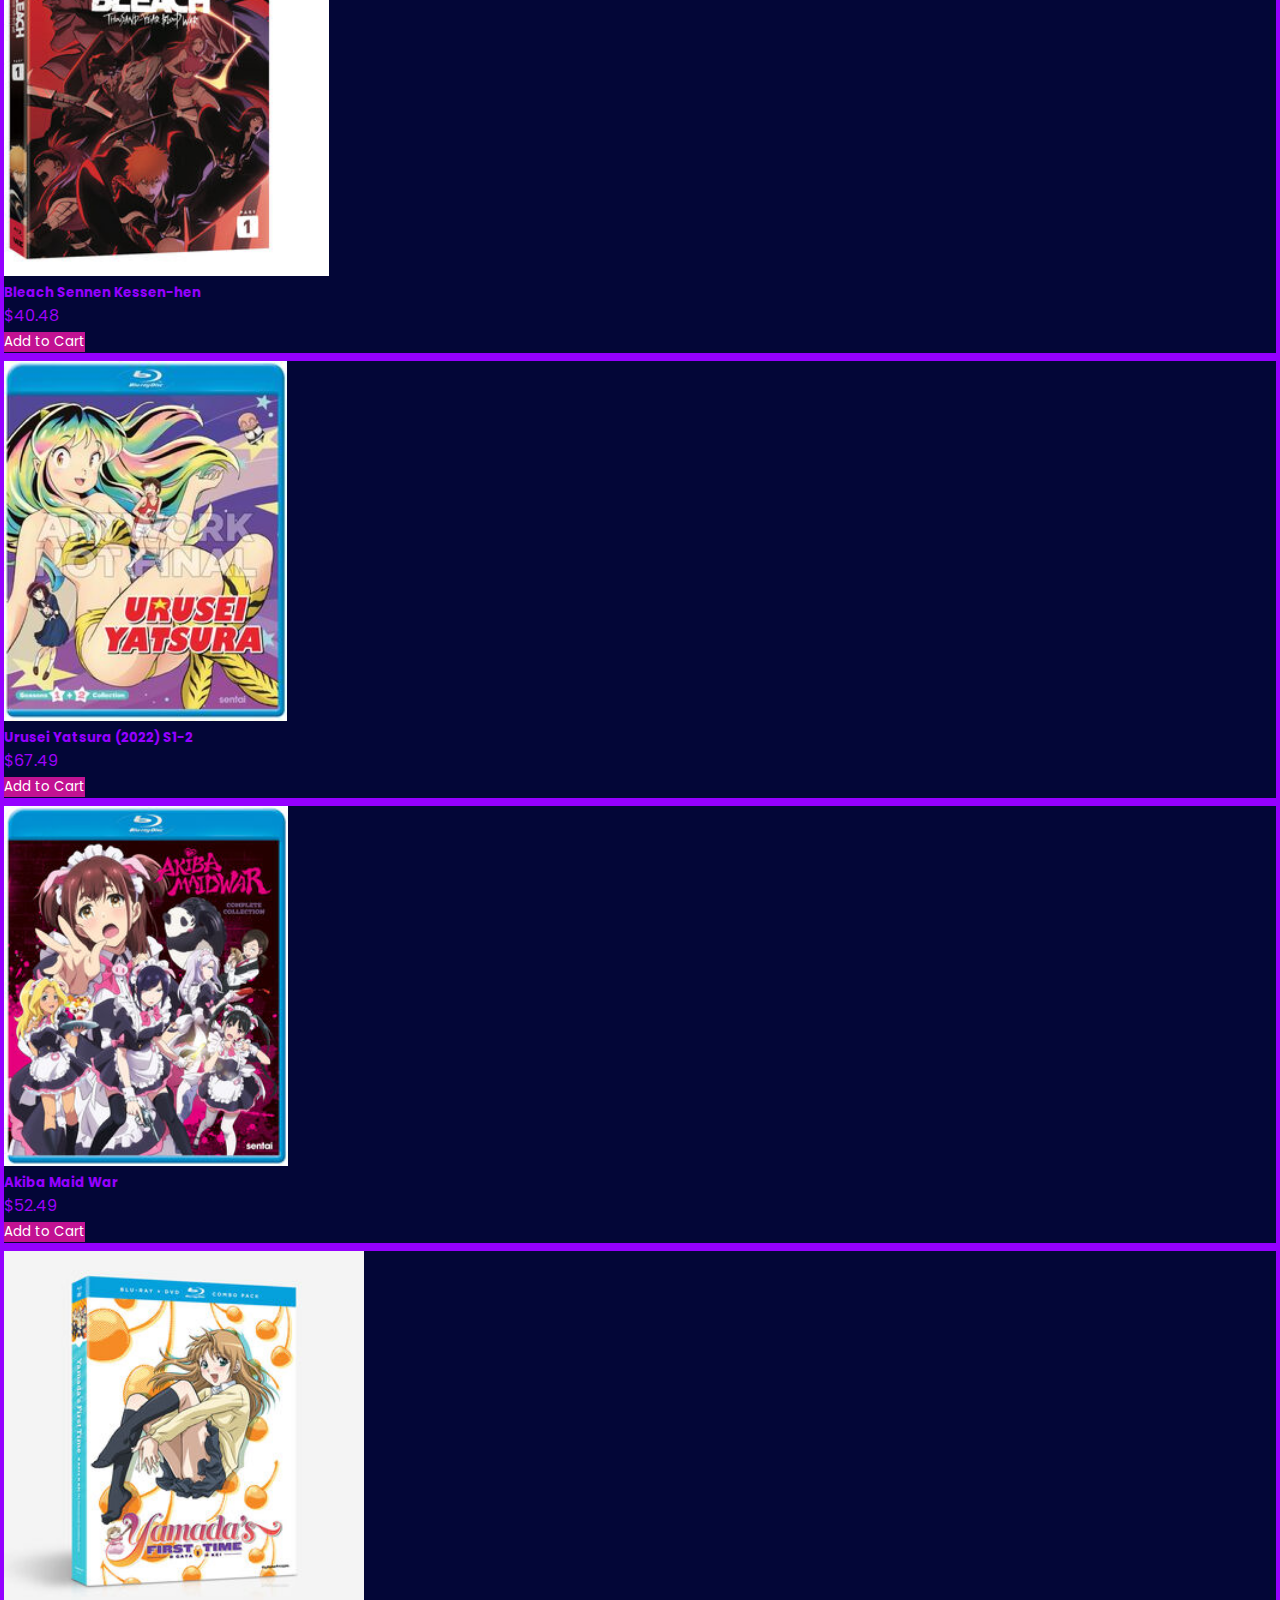
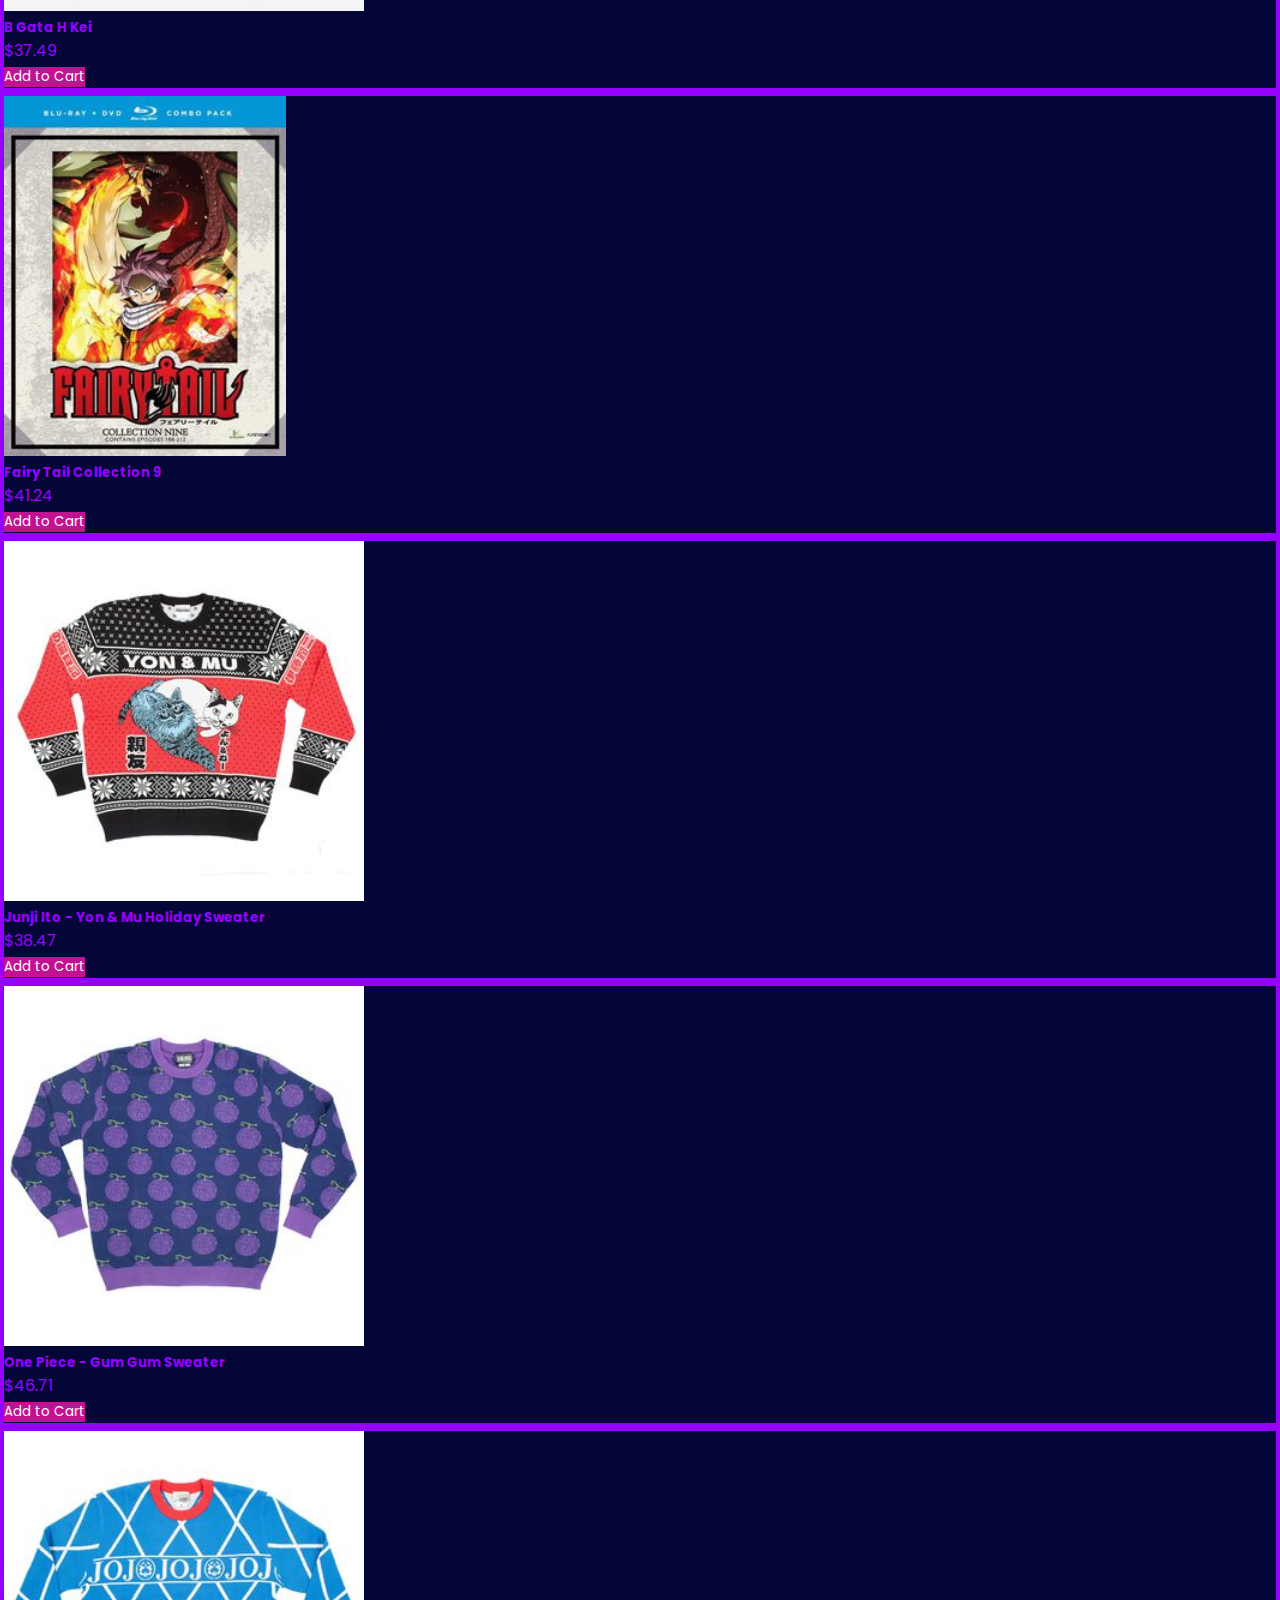
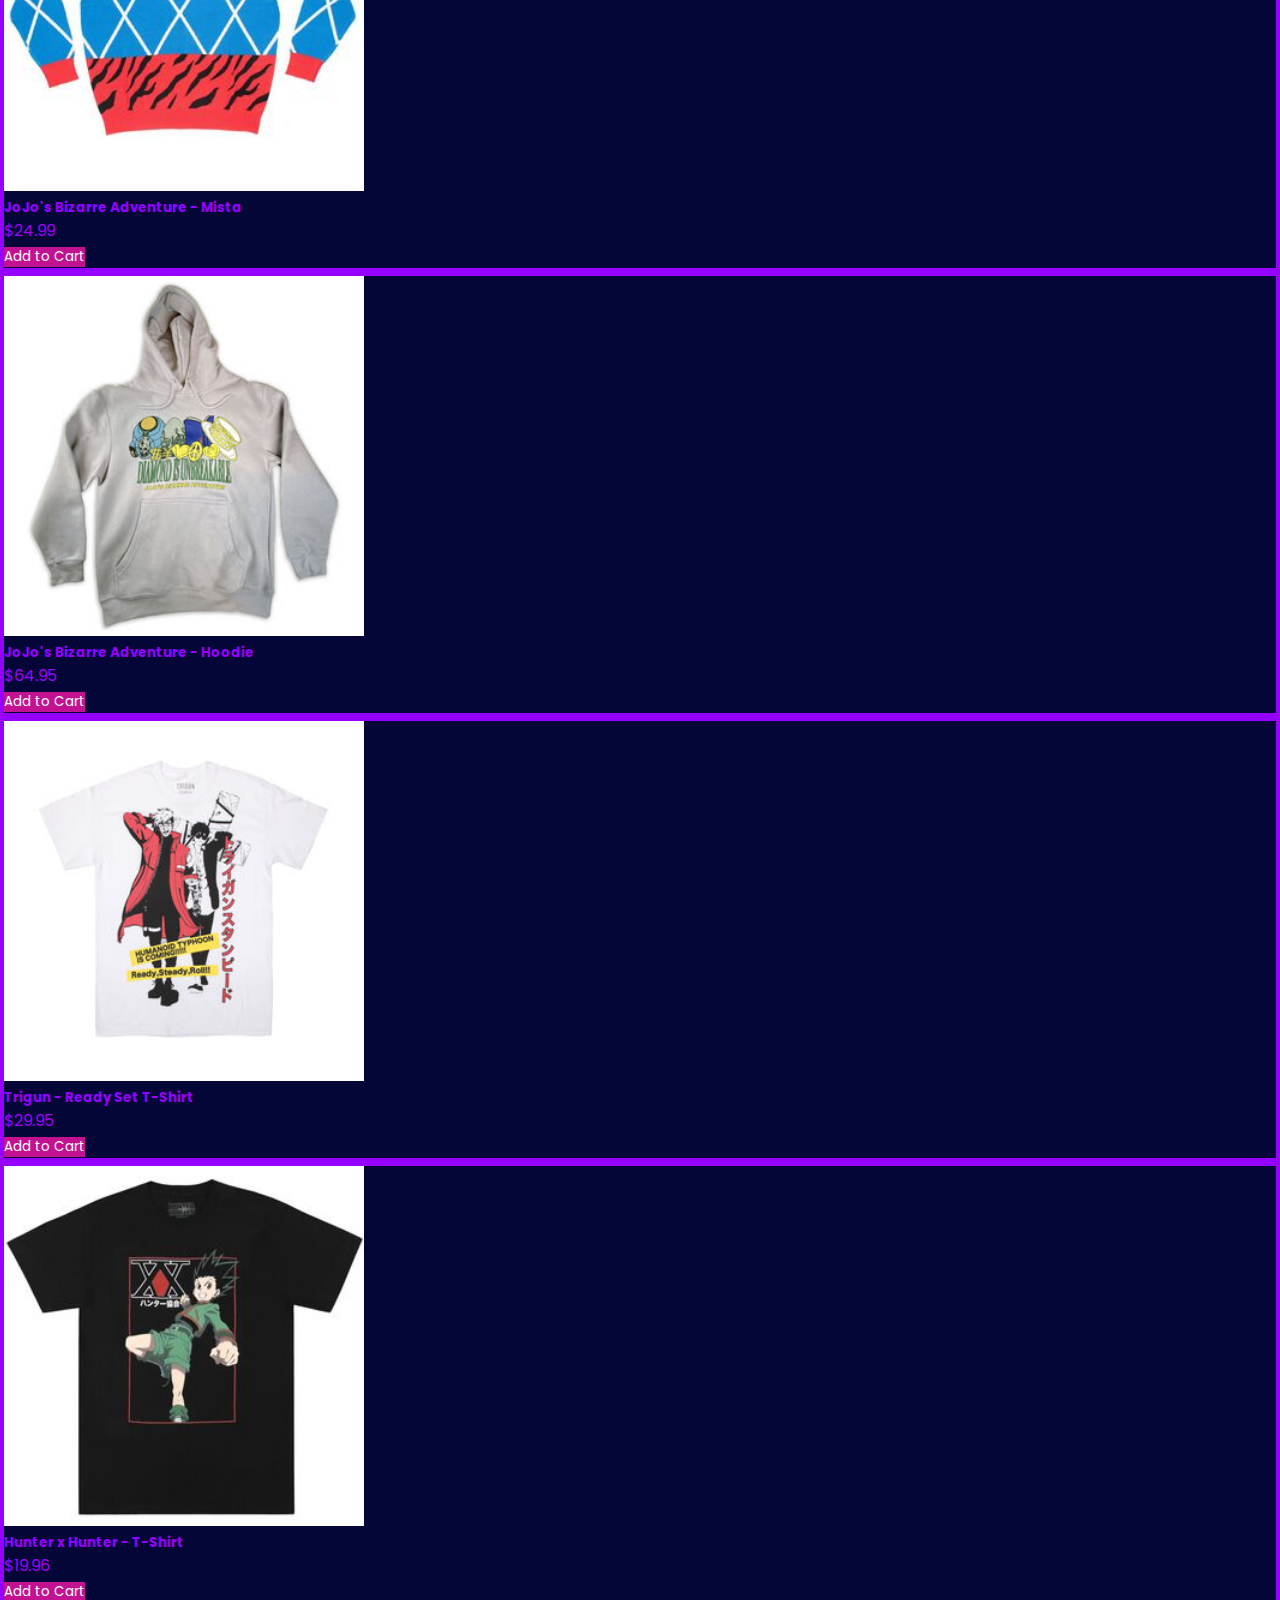
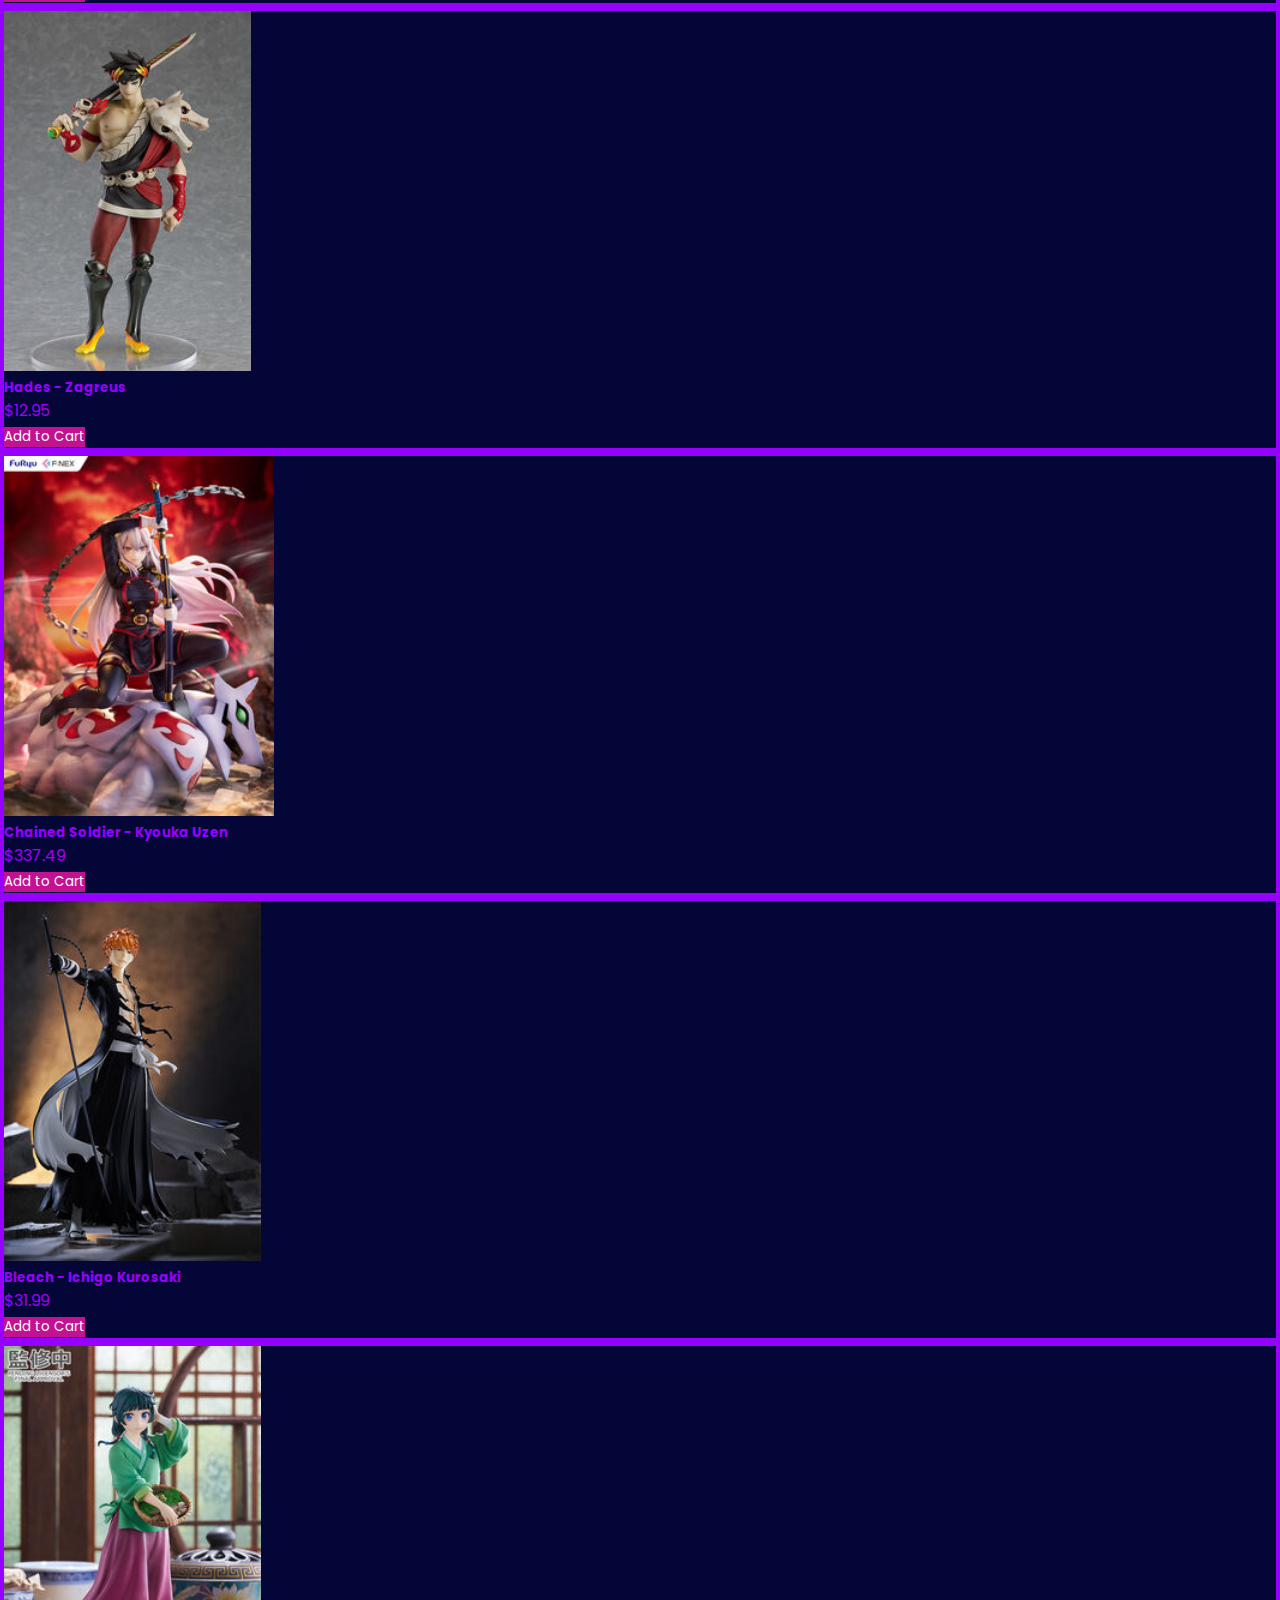
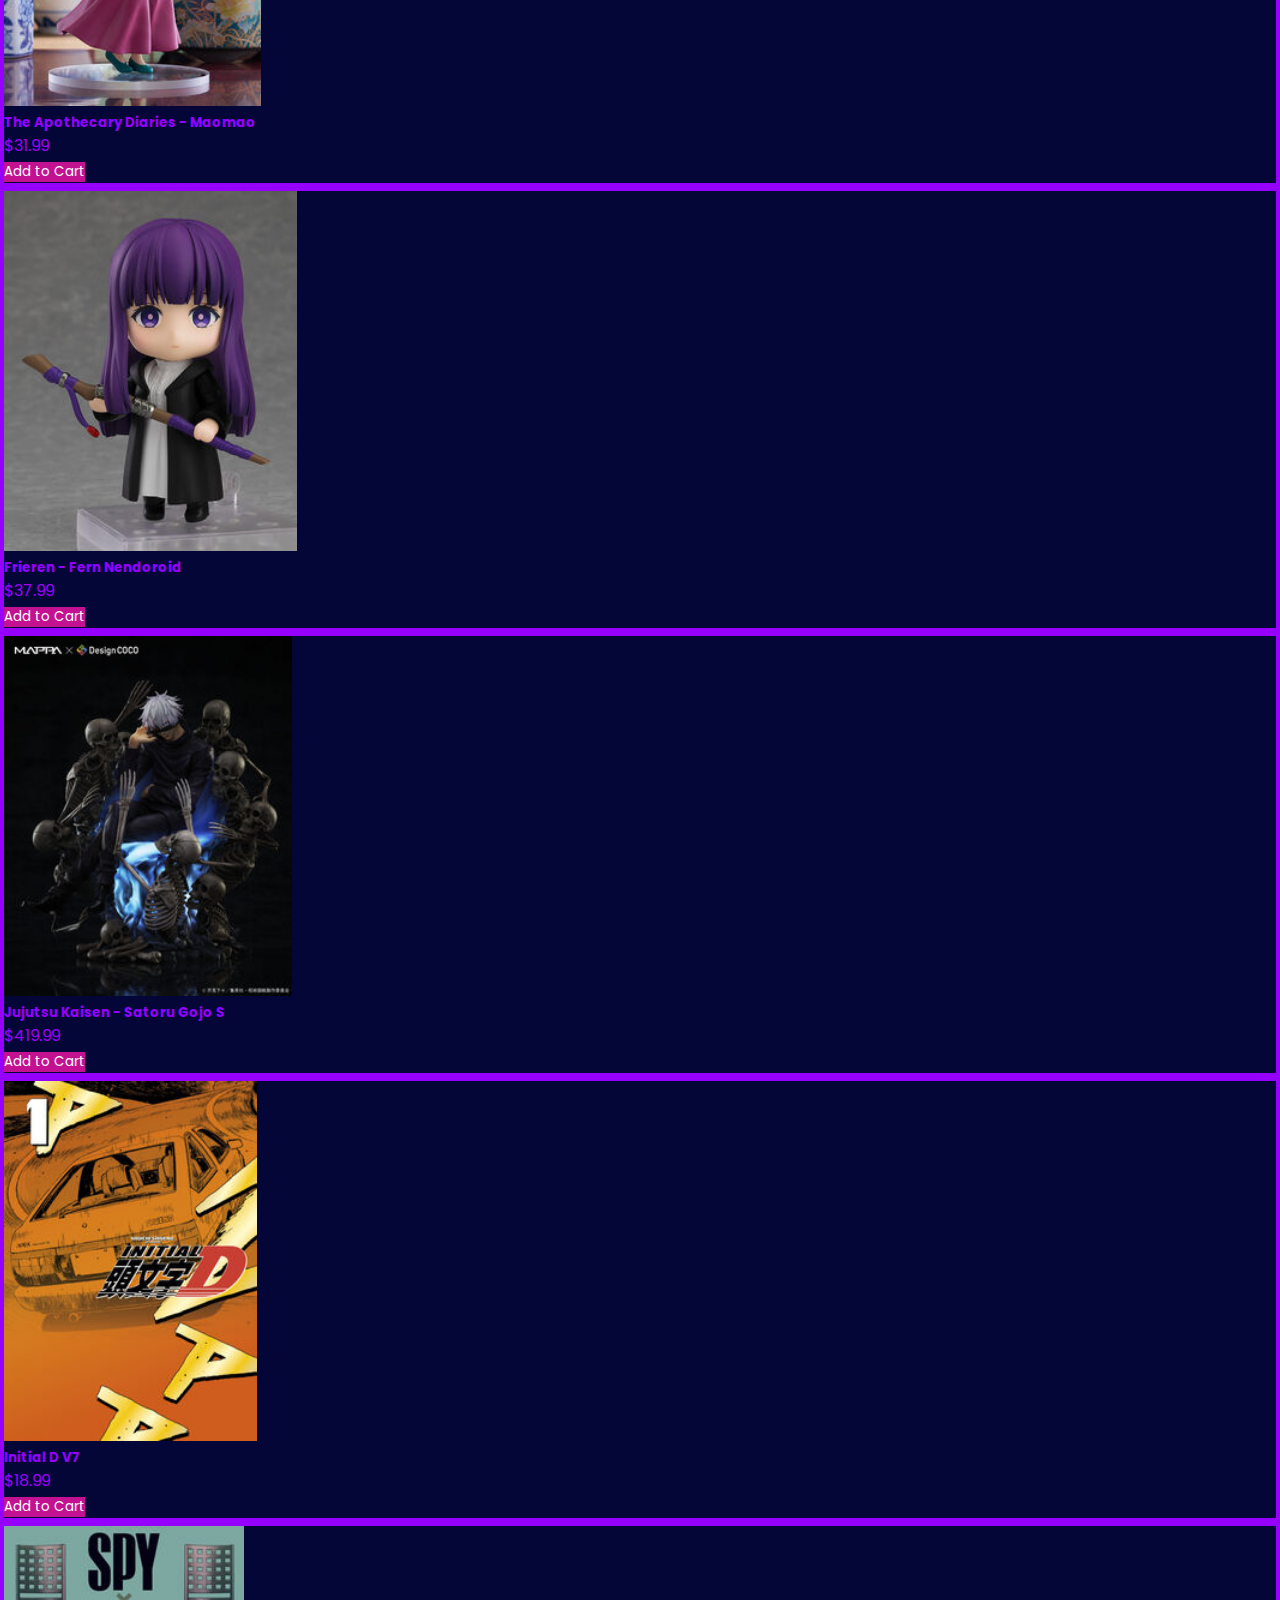
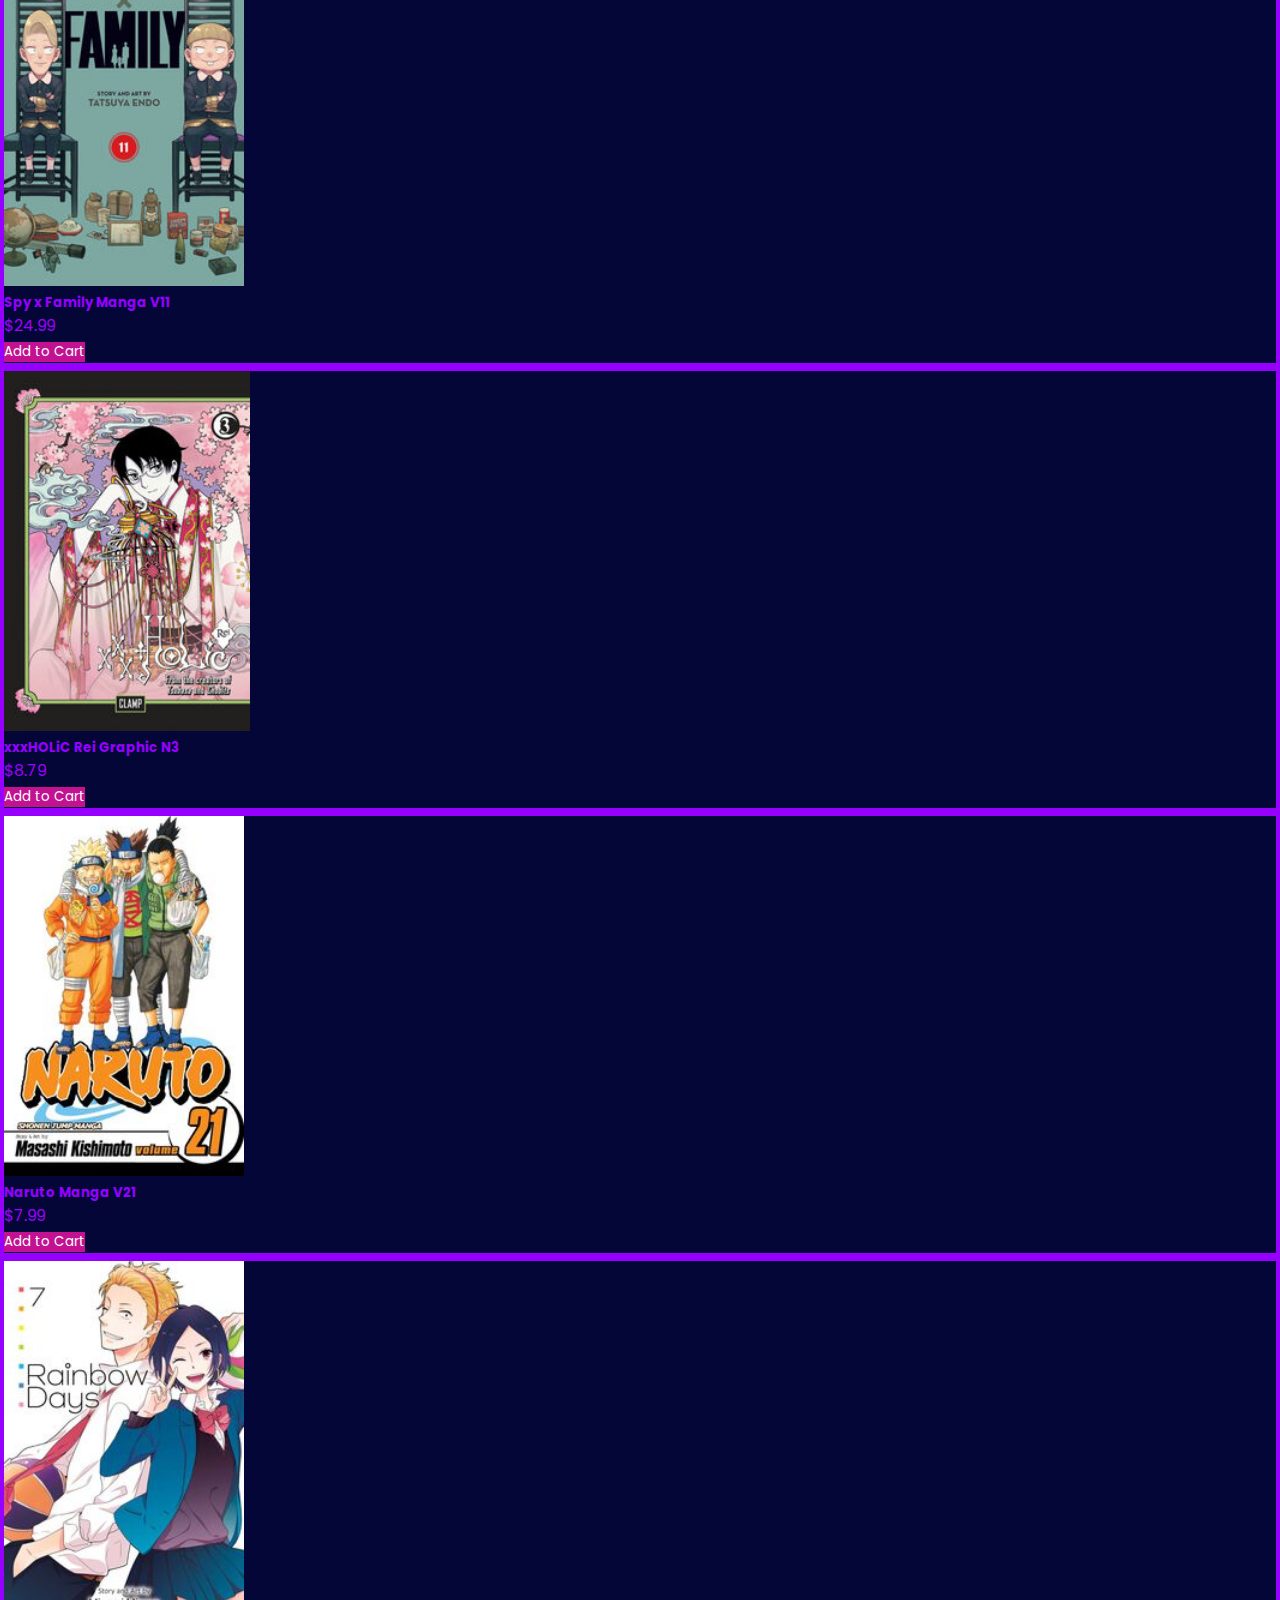
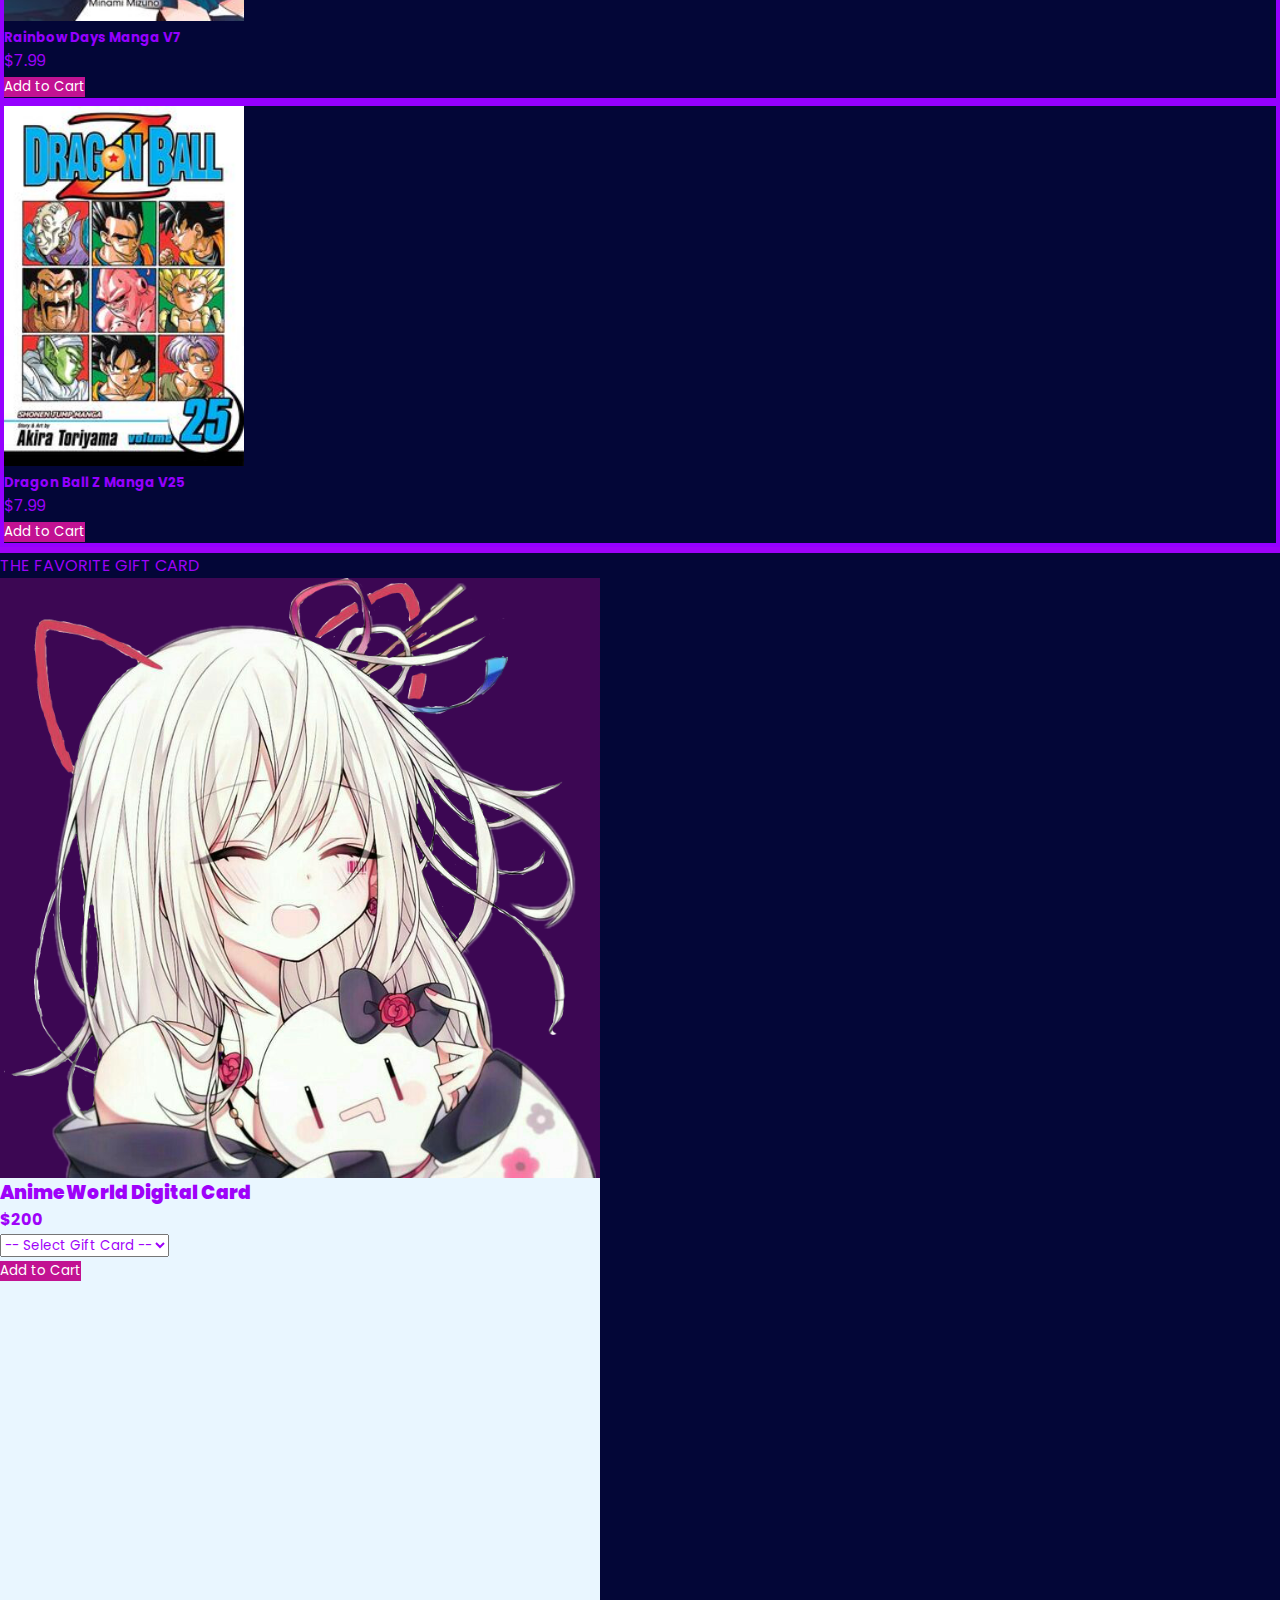
<file: store.html>
<!DOCTYPE html>
<html lang="en">
<head>
    <meta charset="UTF-8">
    <meta name="viewport" content="width=device-width, initial-scale=1.0">
    <title>AnimeWorld</title>
    <link href="https://cdn.jsdelivr.net/npm/bootstrap@5.3.2/dist/css/bootstrap.min.css" rel="stylesheet" integrity="sha384-T3c6CoIi6uLrA9TneNEoa7RxnatzjcDSCmG1MXxSR1GAsXEV/Dwwykc2MPK8M2HN" crossorigin="anonymous">
    <link rel="stylesheet" href="https://cdnjs.cloudflare.com/ajax/libs/font-awesome/6.5.1/css/all.min.css" integrity="sha512-DTOQO9RWCH3ppGqcWaEA1BIZOC6xxalwEsw9c2QQeAIftl+Vegovlnee1c9QX4TctnWMn13TZye+giMm8e2LwA==" crossorigin="anonymous" referrerpolicy="no-referrer" />
    <link rel="stylesheet" href="css/store.css">
    <link rel="icon" type="image/png" sizes="32x32" href="img/logo/awlogo1.png">
    <link rel="preconnect" href="https://fonts.googleapis.com">
    <link rel="preconnect" href="https://fonts.gstatic.com" crossorigin>
    <link href="https://fonts.googleapis.com/css2?family=Poppins:ital,wght@0,100;0,400;0,700;1,400&family=Righteous&display=swap" rel="stylesheet">
</head>
<body>
/*navbar*/
<nav class="navbar">
    <span class="navbar-toggle" id="js-navbar-toggle">
            <i class="fas fa-bars"></i>
    </span>
    <div class="d-flex justify-content-start align-items-center divlogo">
        <img src="img/logo/awlogo1.png" height=80px width="80px" alt="">
        <a href="index.html" class="logo">AnimeWorld</a>
    </div>

    <ul class="main-nav" id="main-menu">
        <li class="menu-content">
            <a href="index.html" class="nav-links fs-3">Home</a>
        </li>
        <li class="menu-content">
            <a href="anime.html" class="nav-links fs-3">Anime</a>
        </li>
        <li class="menu-content">
            <a href="news.html" class="nav-links fs-3">News</a>
        </li>
        <li class="menu-content">
            <a href="#" class="nav-links fs-3">Store</a>
        </li>
        <li class="menu-content">
            <a href="signin.html" class="nav-links fs-3">Sign in</a>
        </li>
    </ul>

    <ul class="sub-menu">
        <li class="sub-menu-content">
            <a href="" class="nav-links fs-3" id="linkStore">Store</a>
        </li>
        <li class=" sub-menu-content">
            <a href="" class="nav-links fs-3" id="linkMenu">Menu</a>
        </li>
    </ul>

    <!-- Categorías de productos bajo "Store" -->
    <ul class="store-menu">
        <li class="store-content">
            <a href="#" class="nav-links fs-3" onclick="filterProducts('All')">All</a>
        </li>
        <li class="store-content">
            <a href="#" class="nav-links fs-3" onclick="filterProducts('Accessories')">Accessories</a>
        </li>
        <li class="store-content">
            <a href="#" class="nav-links fs-3" onclick="filterProducts('Blu-ray')">Blu-ray</a>
        </li>
        <li class="store-content">
            <a href="#" class="nav-links fs-3" onclick="filterProducts('Clothing')">Clothing</a>
        </li>
        <li class="store-content">
            <a href="#" class="nav-links fs-3" onclick="filterProducts('Figures')">Figures</a>
        </li>
        <li class="store-content">
            <a href="#" class="nav-links fs-3" onclick="filterProducts('Manga')">Manga</a>
        </li>
    </ul>
</nav>

<div class="container-fluid mb-3" style="margin-top: 80px;">
    <div class="row">
        <div class="col">
            <img src="img/store/banner5.png" class="card d-block w-100" style="max-height: 40vh; object-fit: cover; border: solid 1px #9500ff" alt="">
        </div>
    </div>
</div>


<!-- section search -->
    <section class="container-fluid">
        <div class="row">
            <div class="col-md-12">
                <!-- <h2>Search</h2> -->
                <div class="input-group mb-1">
                    <input type="text" class="form-control" id="searchInput" placeholder="Search Your Product">
                    <button class="btn btn-success signupbutton" type="button" id="searchButton"> Search Product</button>
                </div>
            </div>
        </div>

        <!-- Contenedor de resultados de búsqueda -->
        <div class="row" id="row-search-results"></div>
    </section>    

    <div class="container-fluid">
        <div class="row">
            <h2>Categories</h2>
        </div>
        <div class="row">
            <div class="col-md-2 mb-3">
                
                <ul class="list-group" id="js-categories-list">
                    <li class="list-group-item" onclick="filterProducts('All')">All</li>
                    <li class="list-group-item" onclick="filterProducts('Accessories')">Accessories</li>
                    <li class="list-group-item" onclick="filterProducts('Blu-ray')">Blu-ray</li>
                    <li class="list-group-item" onclick="filterProducts('Clothing')">Clothing</li>
                    <li class="list-group-item" onclick="filterProducts('Figures')">Figures</li>
                    <li class="list-group-item" onclick="filterProducts('Manga')">Manga</li>
                </ul>
            </div>

            <!-- e derecha -->
            <div class="col-md-10">
                <!-- Espacio que sera llenado con JavaScript -->
                <div id="products-container" class="row"></div>
            </div>
        </div>

        <hr style="border: solid 3px">
    </div>

    <div class="container-fluid mt-3 mb-2">
        <div class="row">
            <p class="fs-2 text-center">THE FAVORITE GIFT CARD <i class="fa fa-solid fa-heart "  style="color: #ff0088;"></i></p>
        </div>
        <div class="row justify-content-center align-items-center">
            <div class="col-md-6 p-0" style="height: 600px; width: 600px;">
                <div class="card border-0" id="signupCard" style="height: 100%; width: 100%;">
                    <img src="./img/store/giftcard.png" class="img-fluid" alt="Signup Image" style="height: 100%; width: 100%; object-fit: cover;">
                </div>
            </div>
    
            <div class="col-md-6 p-0" style="height: 600px; width: 600px;">
                <div class="card border-0 p-5 d-flex justify-content-center" id="signupCard" style="background-color: #E9F6FF; height: 100%; width: 100%; object-fit: cover;">
                    <div class="d-flex justify-content-between align-items-center mb-2" >
                        <h3 class="text-center mb-4"><strong>AnimeWorld Digital Card</strong> </h3>
                        <div class="mb-4">
                            <i class="fa-sharp fa-solid fa-star fa-lg card-stars" style="color: #9e02f9;"></i>
                            <i class="fa-sharp fa-solid fa-star fa-lg card-stars" style="color: #9e02f9;"></i>
                            <i class="fa-sharp fa-solid fa-star fa-lg card-stars" style="color: #9e02f9;"></i>
                            <i class="fa-sharp fa-solid fa-star fa-lg card-stars" style="color: #9e02f9;"></i>
                            <i class="fa-sharp fa-solid fa-star fa-lg card-stars" style="color: #9e02f9;"></i>
                        </div>
                    </div>
                    <p class="text-start mb-2"><strong>$<span id="giftCardPrice">200</span></strong></p>
                    <div class="mb-3">
                        <select class="form-select" id="giftCardDropdown" onchange="updatePrice()">
                            <option value="0">-- Select Gift Card --</option>
                            <option value="25">$25</option>
                            <option value="50">$50</option>
                            <option value="100">$100</option>
                            <option value="200">$200</option>
                        </select>
                    </div>
                    <button type="button" class="btn btn-secondary signupbutton" id="addToCartButton" onclick="addToCart()" disabled="true">Add to Cart</button>
                </div>
            </div>
        </div>
    </div>
    
    
    <div class="container-fluid content-slider mt-5">
       
        <div class="row card-slider">
            <div class="col slide">
                <img src="./img/store/slider1bleach.png" style="height: 180px;" alt="" />
                <img src="./img/store/slider2fairytail.png" alt="">
                <img src="./img/store/slider3fma.png" style="height: 180px;" alt="" />
                <img src="./img/store/slider4jojo.png" alt="" />
                <img src="./img/store/slider5hxh.png" alt="" />
                <img src="./img/store/slider6op.png" alt="">
                <img src="./img/store/slider1bleach.png" style="height: 180px;" alt="" />
                <img src="./img/store/slider2fairytail.png" alt="">
                <img src="./img/store/slider3fma.png" style="height: 180px;" alt="" />
                <img src="./img/store/slider4jojo.png" alt="" />
                <img src="./img/store/slider5hxh.png" alt="" />
                <img src="./img/store/slider6op.png" alt="">
                <img src="./img/store/slider1bleach.png" style="height: 180px;" alt="" />
                <img src="./img/store/slider2fairytail.png" alt="">
                <img src="./img/store/slider3fma.png" style="height: 180px;" alt="" />
                <img src="./img/store/slider4jojo.png" alt="" />
                <img src="./img/store/slider5hxh.png" alt="" />
                <img src="./img/store/slider6op.png" alt="">
                <img src="./img/store/slider1bleach.png" style="height: 180px;" alt="" />
                <img src="./img/store/slider2fairytail.png" alt="">
                <img src="./img/store/slider3fma.png" style="height: 180px;" alt="" />
                <img src="./img/store/slider4jojo.png" alt="" />
                <img src="./img/store/slider5hxh.png" alt="" />
                <img src="./img/store/slider6op.png" alt="">
                
                

            </div>
        </div>
    </div>


    <footer>
        <div class="footerContainer">
            <div class="mediaIcons">
                <a href=""><i class="fa-brands fa-facebook"></i></a>
                <a href=""><i class="fa-brands fa-instagram"></i></a>
                <a href=""><i class="fa-brands fa-x-twitter"></i></a>
                <a href=""><i class="fa-brands fa-tiktok"></i></a>
                <a href=""><i class="fa-brands fa-youtube"></i></a>
            </div>
            <div class="footerNav">
                <ul style="padding-left: 0;">
                    <li><a href="index.html">Home</a></li>
                    <li><a href="anime.html">Anime</a></li>
                    <li><a href="news.html">News</a></li>
                    <li><a href="">Store</a></li>
                    <li><a href="signin.html">Sign in</a></li>
                </ul>
            </div>
            <div class="footerCopyright">
              <p>Copyright &copy;2024; Designed by <span class="designer">Marco Antonio</span></p>
           </div>    
        </div>
        
      </footer>

      <script src="https://cdn.jsdelivr.net/npm/bootstrap@5.3.2/dist/js/bootstrap.bundle.min.js" integrity="sha384-C6RzsynM9kWDrMNeT87bh95OGNyZPhcTNXj1NW7RuBCsyN/o0jlpcV8Qyq46cDfL" crossorigin="anonymous"></script>  
      <script src="js/store.js"></script>
</body>
</html>
</file>
<file: css/news.css>
* {
    padding: 0;
    margin: 0;
    box-sizing: border-box;
    color: #9e02f9;
    font-family: Poppins;
}

body {
    background-color: #030637;    
}

/*backgroundcard*/
.formbg {
    background-color: #030637;
    /* border: solid 1px #9500ff; */
}

hr{
    border: solid 2px;
    border-color: gray;
}

.mainhr {
    border: solid 2px;	
    border-color: #E26EE5;
    opacity: 1;
}


/*card buttons*/

.signinbutton {
  background-color: #E26EE5;
  color:white;
  border: #E26EE5 ;
 /*  border-radius: 30%;
  padding: 10px 15px;
  margin-right: 10px; */
}

.signinbutton:hover{
  background-color: #b346b7 !important;
  color:white !important;
  border: #b346b7 !important ;
}

.signupbutton {
  background-color: #C21292;
  color:white;
  border: #C21292 ;
  /* border-radius: 30%;
  padding: 10px 15px;
  margin-left: 10px; */
}

.signupbutton:hover{
  background-color: #910A67 !important;
  color:white !important;
  border: #910A67 !important;
}

/* navbar */
.navbar {
    font-size: 30px;
    background: #030637;
    border: 1px solid #030637;
    padding-bottom: 10px;
    display: flex;
    justify-content: space-between;
    align-items: center;
    position: fixed;
    top: 0;
    width: 100%;
    z-index: 1000;
  }
  
  .main-nav {
    list-style-type: none;
    display: flex;
    align-items: center;
    margin-bottom: 0; 
  }
  
  .nav-links {
    text-decoration: none;
    color: #9e02f9;
  }

  .nav-links:hover {
    color: #C21292;
    transition: 1s;
  }

  .divlogo {
    margin-left: 20px;
  }

  .logo {
    padding-left: 10px;
    font-size: 40px; 
    font-weight: bold;
    text-decoration: none; 
    color: #9e02f9;
    margin: 10px;
}

  .logo:hover {
    color: #C21292;
    transition: 1s;
  }
  
  .main-nav li {
    text-align: center;
    margin: 15px 20px;
  }
  
  .navbar-toggle {
    display: none;
  }

/* footer */
footer {
    background-color: #030637;
}

.footerContainer {
    width: 100%;
    padding: 50px 20px;
}

.mediaIcons {
    display: flex;
    justify-content: center;
}

.mediaIcons a {
    text-decoration: none;
    padding: 10px;
    background-color: #9e02f9;
    margin: 10px;
    border-radius: 50%;
}

.mediaIcons a i{
    font-size: 2em;
    color: #030637;
    opacity: 0.9;
}

.mediaIcons a:hover{
    background-color: #030637;
    transition: 0.5s;
}

.mediaIcons a:hover i{
    color: #9e02f9;
    transition: 0.5s;
}

.footerNav {
    margin: 30px 0;
}

.footerNav ul{
    display: flex;
    justify-content: center;
    list-style-type: none;
}

.footerNav ul li a{
    margin: 20px;
    text-decoration: none;
    font-size: 1.3em;
    opacity: 0.7s;
    transition: 0.5s;
    color: #9e02f9;
}

.footerNav ul li a:hover{
  color: #C21292;
  transition: 1s;
}

.footerCopyright{
    padding: 20px;
    text-align: center;
}

.footerCopyright p{
    color: #9e02f9;
}

.designer{
    opacity: 0.7px;
    color: #9e02f9;
    text-transform: uppercase;
    letter-spacing: 0.5px;
    font-weight: 400px;
    margin: 0px 5px;
}


@media (max-width: 992px){
    .footerNav ul{
        display: flex;
        flex-direction: column;
        padding-left: 0;
    }
    .footerNav ul li{
        width: 100%;
        text-align:center;
        margin: 10px;
    }
}

@media screen and (max-width: 992px) {
  .main-nav {
    display: none;
    flex-direction: column;
    position: absolute;
    top: 70px;
    right: 0;
    background: #030637;
    width: 100%;
    margin: 0;
    z-index: 1100;
  }

  .main-nav.active {
    display: flex;
  }

  /* .nav-links {
    margin: 10px 20px;
  } */

  .logo {
    margin: 10px;
    padding-left: 10px;
  }

  .navbar-toggle {
  display: block;
  position: absolute;
  top: 50%; 
  transform: translateY(-50%); 
  right: 20px;
  color: #9e02f9;
  font-size: 30px;
  }

  .navbar-toggle i {
    margin-right: 10px;
    /* color: #C21292 */
  }
}

/* .navbar-toggle i:hover {
  color: #C21292;
    transition: 1s;
} */

@media screen and (max-width: 768px) {
  .logo{
    font-size: 30px;
  }
  .divlogo img {
    height: 50px;
    width: 50px
  }

}

/*overlay*/
.overlay {
    /* position: absolute;
    bottom: 0;
    left: 0;
    right: 0; */
    background-color: rgba(0, 0, 0, 0.5);
    color: white;
    padding: 10px;
  }

/*newslinks*/

.newslinks {
    text-decoration: none;
    color: #9e02f9;
  }

  .newslinks:hover {
    color: #C21292;
    transition: 1s;
  } 

/*frontlinks*/

.frontlinks {
    color: white;
    text-shadow: 0 0 3px #FF0000 0 0 5px #0000FF;
  }

  .frontlinks:hover {
    color: #C21292;
    transition: 0.5s;
  }

/*secondary links*/
.firstsecondarylink {
    color: white;
    text-decoration: none;
}  

.firstsecondarylink h4 {
    text-align: justify;
}

.firstsecondarylink:hover {
    color: #C21292;
    transition: 0.5s;
}

h6 {
    color: white;
    text-align: justify;
}

.secondsecondarylink {
    color: #9e02f9;
    text-decoration: none;
}

.secondsecondarylink:hover {
    color: #C21292;
    transition: 0.5s;
}

/*cardstars*/

/* .card-stars:hover {
    color: #fd0050 !important;
    transition: 1s;
  } */
</file>
<file: css/signin.css>
* {
    padding: 0;
    margin: 0;
    box-sizing: border-box;
    color: #9e02f9;
    font-family: Poppins;
}

body {
    background-color: #030637;    
}

/*backgroundcard*/
.formbg {
  background-color: #030637;
  border: solid 3px #C21292;
  border-radius: 1%;
}

/*card buttons*/

.signinbutton {
  background-color: #E26EE5;
  color:white;
  border: #E26EE5;
  width: 49%;
 /*  border-radius: 30%;
  padding: 10px 15px;
  margin-right: 10px; */
}

.signinbutton:hover{
  background-color: #b346b7 !important;
  color:white !important;
  border: #b346b7 !important ;
}

.signupbutton {
  background-color: #C21292;
  color:white;
  border: #C21292 ;
  width: 49%;
  /* border-radius: 30%;
  padding: 10px 15px;
  margin-left: 10px; */
}

.signupbutton:hover{
  background-color: #910A67 !important;
  color:white !important;
  border: #910A67 !important;
}

/* navbar */
.navbar {
    font-size: 30px;
    background: #030637;
    border: 1px solid #030637;
    padding-bottom: 10px;
    display: flex;
    justify-content: space-between;
    align-items: center;
    position: fixed;
    top: 0;
    width: 100%;
    z-index: 1000;
  }
  
  .main-nav {
    list-style-type: none;
    display: flex;
    align-items: center;
    margin-bottom: 0; 
  }
  
  .nav-links {
    text-decoration: none;
    color: #9e02f9;
  }

  .nav-links:hover {
    color: #C21292;
    transition: 1s;
  }

  .divlogo {
    margin-left: 20px;
  }

  .logo {
    padding-left: 10px;
    font-size: 40px; 
    font-weight: bold;
    text-decoration: none; 
    color: #9e02f9;
    margin: 10px;
}

  .logo:hover {
    color: #C21292;
    transition: 1s;
  }
  
  .main-nav li {
    text-align: center;
    margin: 15px 20px;
  }
  
  .navbar-toggle {
    display: none;
  }

/* footer */
footer {
    background-color: #030637;
}

.footerContainer {
    width: 100%;
    padding: 50px 20px;
}

.mediaIcons {
    display: flex;
    justify-content: center;
}

.mediaIcons a {
    text-decoration: none;
    padding: 10px;
    background-color: #9e02f9;
    margin: 10px;
    border-radius: 50%;
}

.mediaIcons a i{
    font-size: 2em;
    color: #030637;
    opacity: 0.9;
}

.mediaIcons a:hover{
    background-color: #030637;
    transition: 0.5s;
}

.mediaIcons a:hover i{
    color: #9e02f9;
    transition: 0.5s;
}

.footerNav {
    margin: 30px 0;
}

.footerNav ul{
    display: flex;
    justify-content: center;
    list-style-type: none;
}

.footerNav ul li a{
    margin: 20px;
    text-decoration: none;
    font-size: 1.3em;
    opacity: 0.7s;
    transition: 0.5s;
    color: #9e02f9;
}

.footerNav ul li a:hover{
  color: #C21292;
  transition: 1s;
}

.footerCopyright{
    padding: 20px;
    text-align: center;
}

.footerCopyright p{
    color: #9e02f9;
}

.designer{
    opacity: 0.7px;
    color: #9e02f9;
    text-transform: uppercase;
    letter-spacing: 0.5px;
    font-weight: 400px;
    margin: 0px 5px;
}


@media (max-width: 992px){
    .footerNav ul{
        display: flex;
        flex-direction: column;
        padding-left: 0;
    }
    .footerNav ul li{
        width: 100%;
        text-align:center;
        margin: 10px;
    }
}

@media screen and (max-width: 992px) {
  .main-nav {
    display: none;
    flex-direction: column;
    position: absolute;
    top: 70px;
    right: 0;
    background: #030637;
    width: 100%;
    margin: 0;
    z-index: 1100;
  }

  .main-nav.active {
    display: flex;
  }

  /* .nav-links {
    margin: 10px 20px;
  } */

  .logo {
    margin: 10px;
    padding-left: 10px;
  }

  .navbar-toggle {
  display: block;
  position: absolute;
  top: 50%; 
  transform: translateY(-50%); 
  right: 20px;
  color: #9e02f9;
  font-size: 30px;
  }

  .navbar-toggle i {
    margin-right: 10px;
    /* color: #C21292 */
  }
}

/* .navbar-toggle i:hover {
  color: #C21292;
    transition: 1s;
} */

@media screen and (max-width: 768px) {
  .logo{
    font-size: 30px;
  }
  .divlogo img {
    height: 50px;
    width: 50px
  }

}

.lasthover {
  color: skyblue;
  text-decoration: none;
}

.lasthover:hover{
  color: blue important!;
  transition: 1s;
}

.form-check-label{
  color: skyblue;
}
</file>
<file: css/store.css>
* {
    padding: 0;
    margin: 0;
    box-sizing: border-box;
    color: #9e02f9;
    font-family: Poppins;
}


/* .img-store {
  border: solid red 2px;
  max-height: 40vh;
  max-height: 40vh;
  object-fit: cover;
} */
body {
    background-color: #030637;    
}

/*card*/
.formbg {
  background-color: #030637;
  border: solid 4px #9500ff;
}

/*button*/
.signupbutton {
  background-color: #C21292 !important;
  color:white !important;
  border: #C21292 !important;
}

.signupbutton:hover{
  background-color: #910A67 !important;
  color:white !important;
  border: #910A67 !important;
}

/*categories*/

#js-categories-list {
  background-color: #030637;
   /* Ajusta el relleno según tu preferencia */
  border-radius: 5px; /* Ajusta el radio de borde según tu preferencia */
}

#js-categories-list li {
  background-color: #030637;
  border: solid 2px #9500ff;
  border-radius: 5px;
  color: #9500ff; 
  transition: background-color 0.3; /
}

#js-categories-list li:hover {
  background-color: #7a00d1;
  color: white; /* Cambia el color cuando se pasa el ratón */
}


/* navbar */
.navbar {
  font-size: 30px;
  background: #030637;
  border: 1px solid #030637;
  padding-bottom: 10px;
  display: flex;
  justify-content: space-between;
  align-items: center;
  position: fixed;
  top: 0;
  width: 100%;
  z-index: 1000;
}

.main-nav {
  list-style-type: none;
  display: flex;
  align-items: center;
  margin-bottom: 0; 
}

.sub-menu {
  list-style-type: none;
  /* display: flex; */
  align-items: center;
  margin-bottom: 0; 
  display: none;
}

.store-menu {
  list-style-type: none;
  /* display: flex; */
  align-items: center;
  margin-bottom: 0; 
  display: none;
}

.nav-links {
  text-decoration: none;
  color: #9e02f9;
}

.nav-links:hover {
  color: #C21292;
  transition: 1s;
}

.divlogo {
  margin-left: 20px;
}

.logo {
  padding-left: 10px;
  font-size: 40px; 
  font-weight: bold;
  text-decoration: none; 
  color: #9e02f9;
  margin: 10px;
}

.logo:hover {
  color: #C21292;
  transition: 1s;
}

.main-nav li {
  text-align: center;
  margin: 15px 20px;
}

.sub-menu li {
  text-align: center;
  margin: 15px 20px;
}

.store-menu li {
  text-align: center;
  margin: 15px 20px;
}

.navbar-toggle {
  display: none;
}

@media screen and (max-width: 992px) {
.main-nav {
  display: none;
  flex-direction: column;
  position: absolute;
  top: 140px;
  right: 0;
  background: #030637;
  width: 100%;
  margin: 0;
  z-index: 1100;
}

.main-nav.active {
  display: flex;
}

.sub-menu {
  display: none;
  position: absolute;
  top: 80px;
  right: 0;
  background: #030637;
  width: 100%;
  margin: 0;
  z-index: 1100;
}

.sub-menu.active {
  display: flex;
  justify-content: center;
}

.store-menu {
  display: none;
  flex-direction: column;
  position: absolute;
  top: 130px;
  right: 0;
  background: #030637;
  width: 100%;
  margin: 0;
  z-index: 1100;
}

.store-menu.active {
  display: flex;
  flex-direction: column;
}


/* .nav-links {
  margin: 10px 20px;
} */

.logo {
  margin: 10px;
  padding-left: 10px;
}

.logo:hover {
  color: #C21292;
  transition: 1s;
}

.navbar-toggle {
display: block;
position: absolute;
top: 50%; 
transform: translateY(-50%); 
right: 20px;
color: #9e02f9;
font-size: 30px;
}

.navbar-toggle i {
  margin-right: 10px;
  /* color: #C21292 */
}
}

/* .navbar-toggle i:hover {
color: #C21292;
  transition: 1s;
} */

@media screen and (max-width: 768px) {
  .logo{
    font-size: 30px;
  }
  .divlogo img {
    height: 50px;
    width: 50px
  }

}

/* footer */
footer {
    background-color: #030637;
}

.footerContainer {
    width: 100%;
    padding: 50px 20px;
}

.mediaIcons {
    display: flex;
    justify-content: center;
}

.mediaIcons a {
    text-decoration: none;
    padding: 10px;
    background-color: #9e02f9;
    margin: 10px;
    border-radius: 50%;
}

.mediaIcons a i{
    font-size: 2em;
    color: #030637;
    opacity: 0.9;
}

.mediaIcons a:hover{
    background-color: #030637;
    transition: 0.5s;
}

.mediaIcons a:hover i{
    color: #9e02f9;
    transition: 0.5s;
}

.footerNav {
    margin: 30px 0;
}

.footerNav ul{
    display: flex;
    justify-content: center;
    list-style-type: none;
}

.footerNav ul li a{
    margin: 20px;
    text-decoration: none;
    font-size: 1.3em;
    opacity: 0.7s;
    transition: 0.5s;
    color: #9e02f9;
}

.footerNav ul li a:hover{
  color: #C21292;
  transition: 1s;
}

.footerCopyright{
    padding: 20px;
    text-align: center;
}

.footerCopyright p{
    color: #9e02f9;
}

.designer{
    opacity: 0.7px;
    color: #9e02f9;
    text-transform: uppercase;
    letter-spacing: 0.5px;
    font-weight: 400px;
    margin: 0px 5px;
}

.mainbg {
    height: auto;
    object-fit: cover;
    width: 100%;
}

.card-img-overlay h1 {
    color: rgb(255, 1, 1);
    text-shadow: 0 0 3px #FF0000, 0 0 5px #0000FF;
    font-size: 8vw; /* Utiliza vw (ancho de la ventana) para el tamaño del texto */
    max-width: 2000px; /* Establece un ancho máximo para el texto */
}

.card-img-overlay a {
    text-decoration: none;
    color: white;
    text-shadow: 0 0 3px #FF0000, 0 0 5px #0000FF;
    font-size: 2.5vw; /* Utiliza vw para el tamaño del texto */
    font-weight: bold;
    overflow: auto;
}


@media (max-width: 992px){
    .footerNav ul{
        display: flex;
        flex-direction: column;
        padding-left: 0;
    }
    .footerNav ul li{
        width: 100%;
        text-align:center;
        margin: 10px;
    }
}


/*cardstars*/
/* .card-stars:hover {
  color: #fd0050 !important;
  transition: 1s;
} */

/*slider*/

.content-slider{
 /*  position: relative;
  top: 38.7rem; */
  width: 100%;
  height: auto;
  overflow: hidden;
}

.card-slider{
  overflow: hidden;
  padding: 1rem 0;
  background: none;
}

.slide{
  
  white-space: nowrap;
  animation: 23s slide infinite linear;
}

.slide img{
  height: 100px;
  margin: 0 40px;
  object-fit: cover;
}


@keyframes slide {
  from{
      transform: translateX(0);
  }
  to{
      transform: translateX(-100%);
  }
}
</file>
